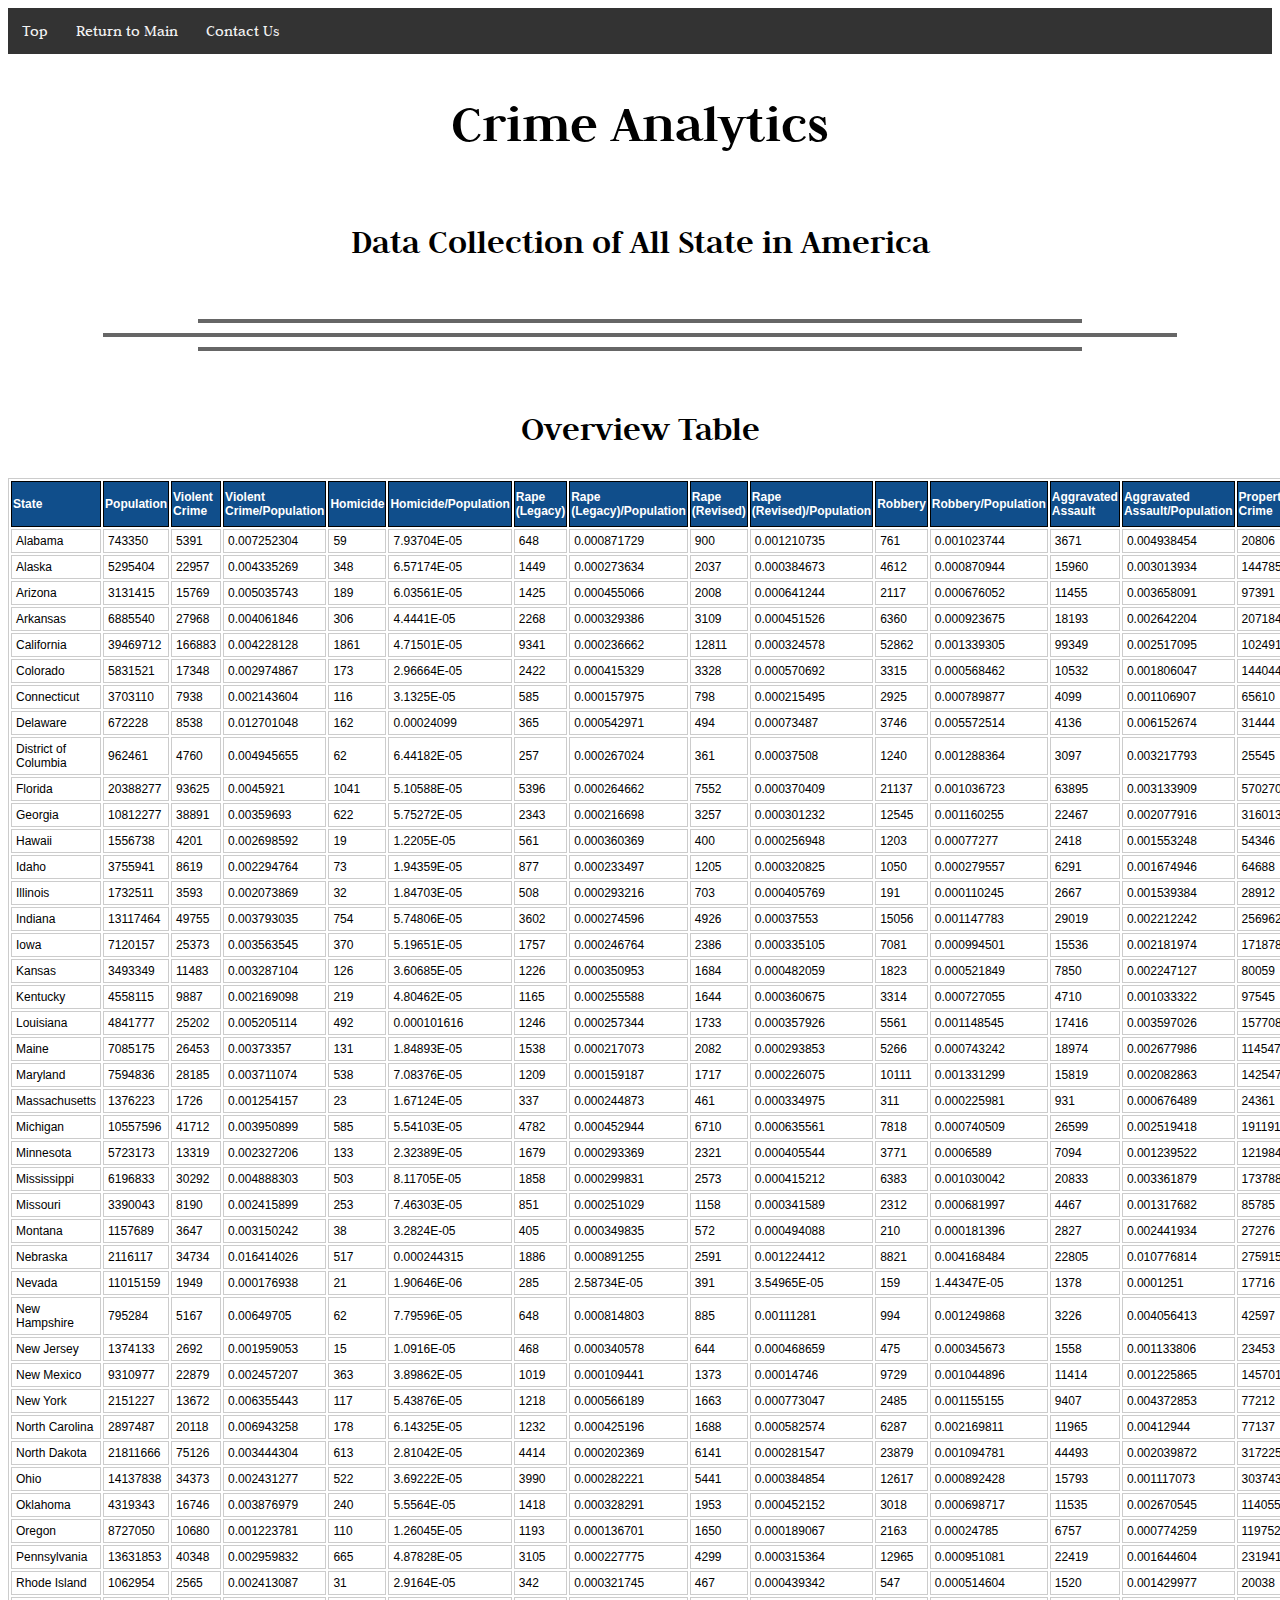
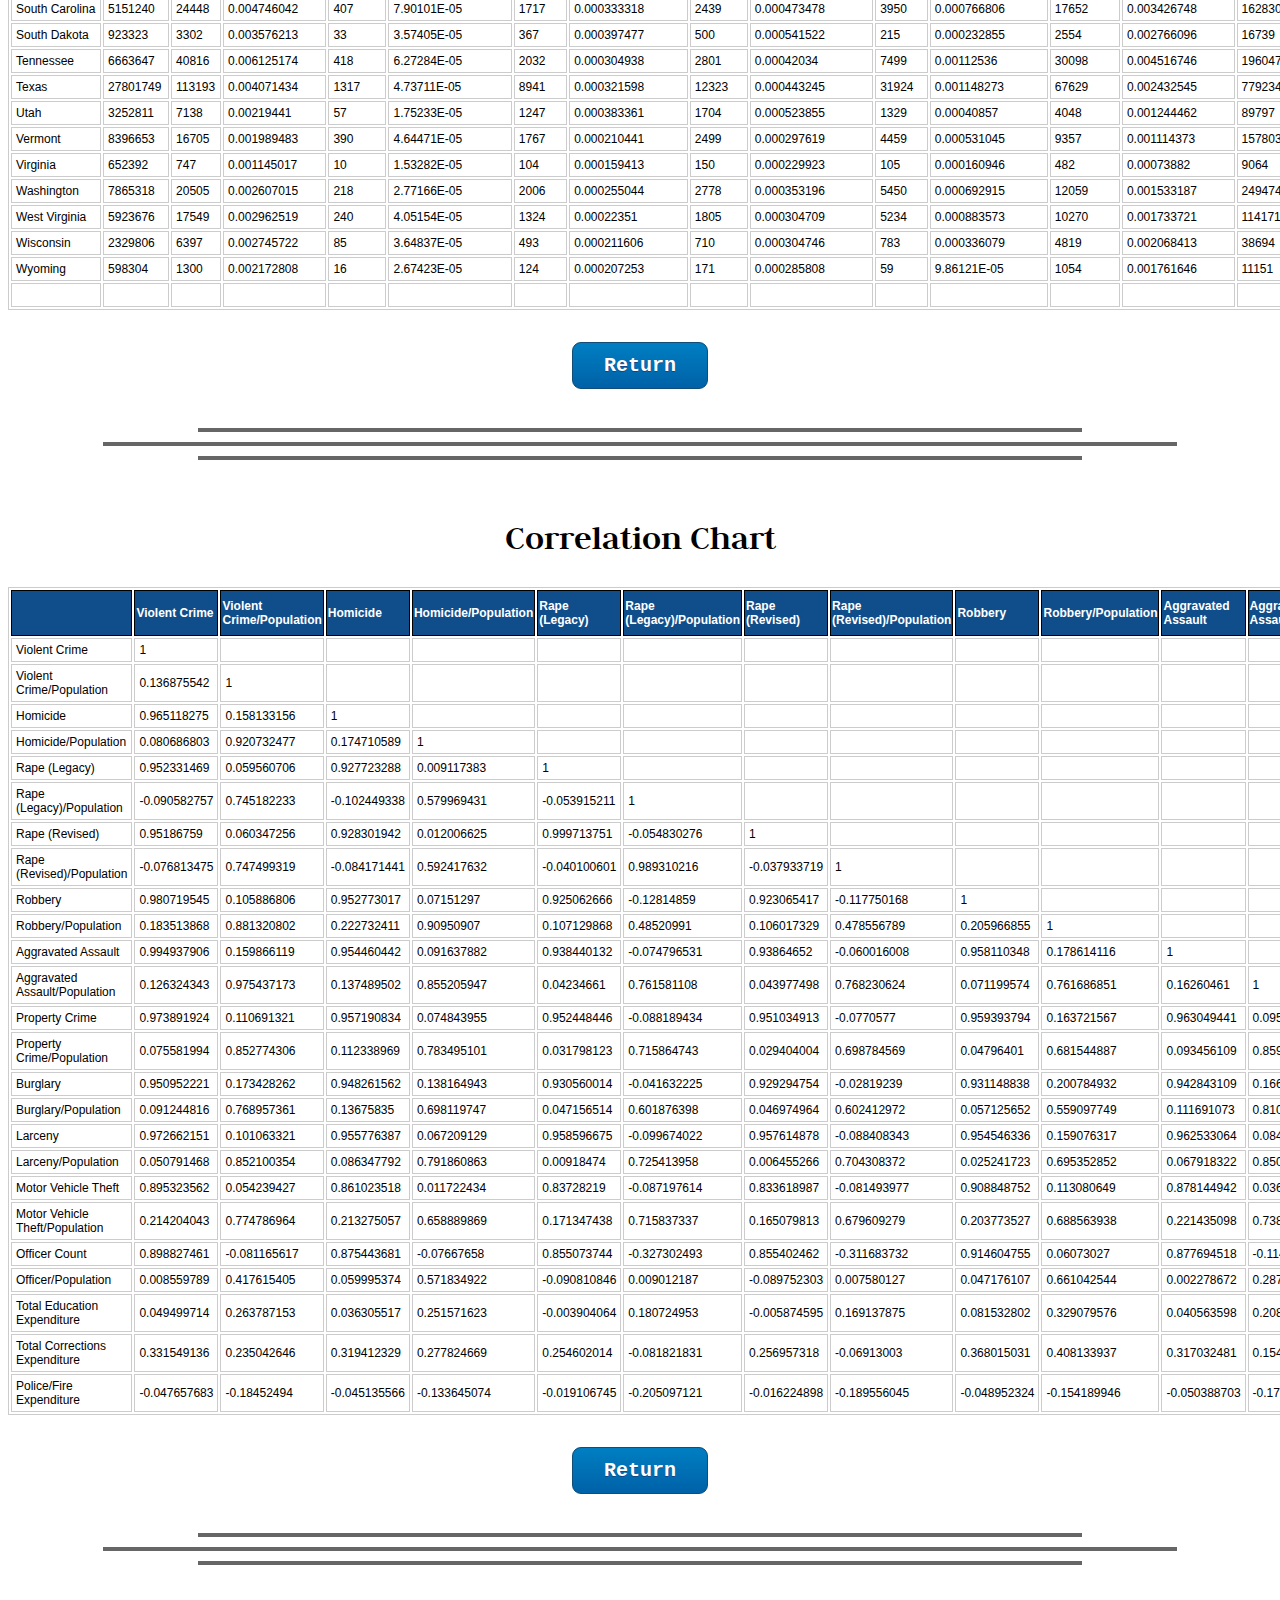
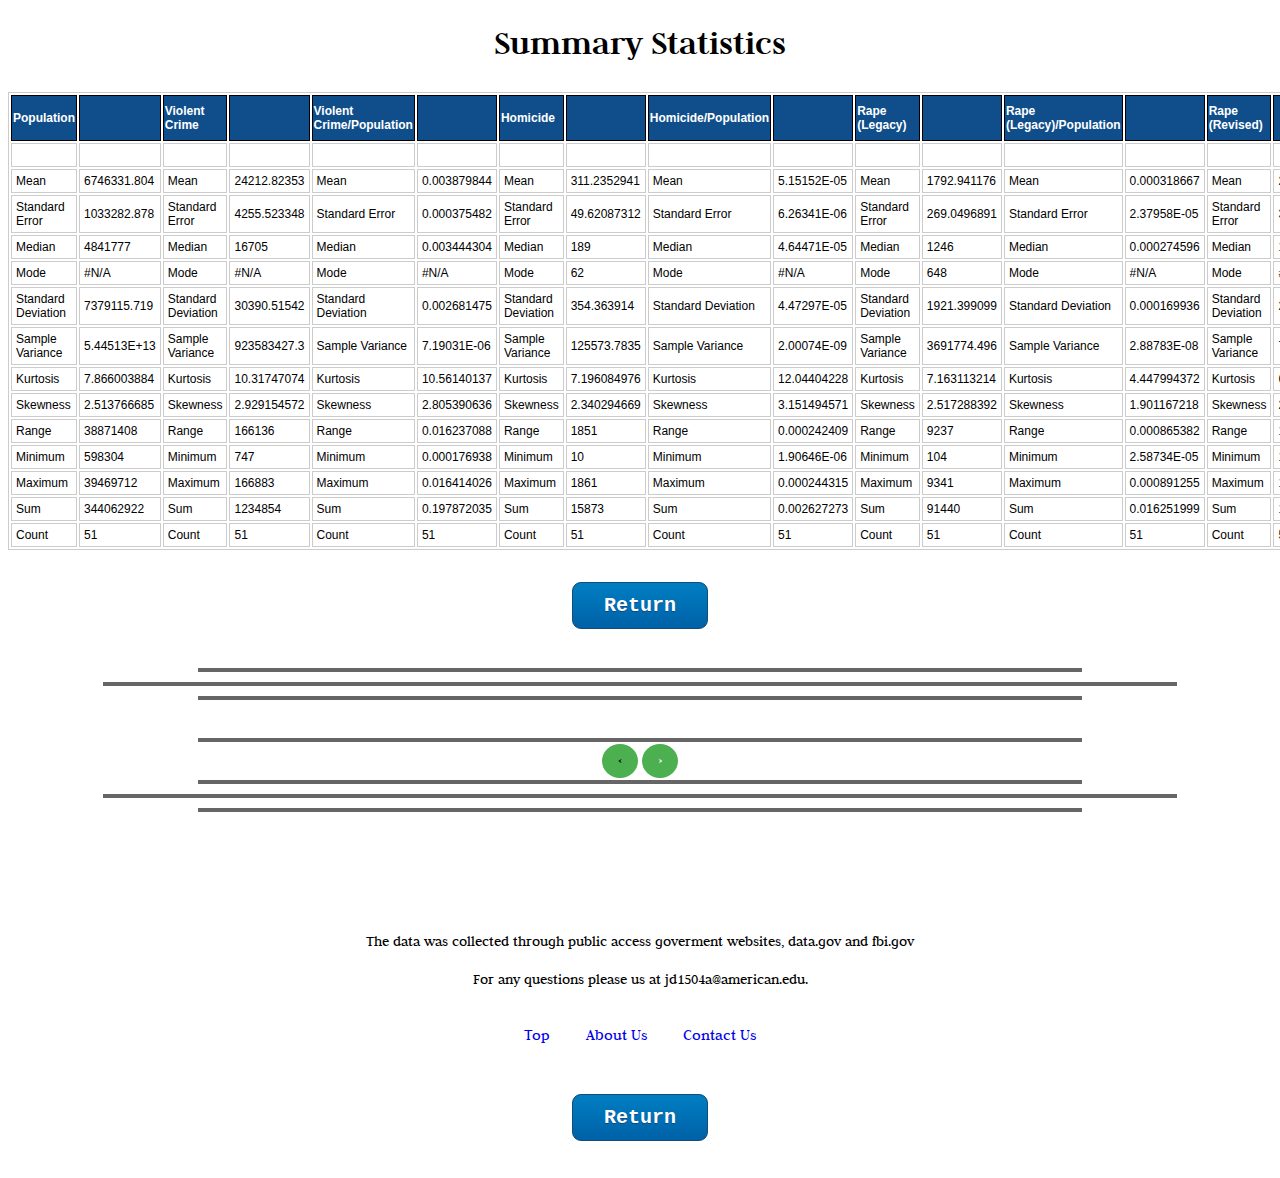
<file: crime_tables.html>
<!DOCTYPE html>
<html>
<head>
  <title>Crime Statistics</title>
  <link rel="stylesheet" type="text/css" href="index_visual.css">
  <link rel="stylesheet" type="text/css" href="pagebu.css">
  <link rel="stylesheet" href="https://cdnjs.cloudflare.com/ajax/libs/font-awesome/4.7.0/css/font-awesome.min.css">
  <link href='https://fonts.googleapis.com/css?family=Judson' rel='stylesheet'>
  <style type="text/css">
  body{
    font-family: 'Judson';
  }
  </head>

  <style>
  table, th, td {
    border: 1px solid black;
  }
</style>

<body>

  <div id="navbar_top">
    <a href="#top_page">Top</a>
    <a href="index.html#searchParam">Return to Main</a>
    <a href="#contribution">Contact Us </a>
  </div>

  <script type="text/javascript">
    window.onscroll = function() {myFunction()};
    var navbar = document.getElementById("navbar_top");
    var sticky = navbar.offsetTop;
    function myFunction() {
      if (window.pageYOffset >= sticky) {
        navbar.classList.add("sticky")
      } else {
        navbar.classList.remove("sticky");
      }
    }
  </script>

  <div class = "header"  id="top_page">
    <h1 class = main_title>Crime Analytics</h1>
    <h2 class = "sub_title">Data Collection of All State in America</h2>
  </div>



  <br>
  <hr class = "short_line">
  <hr class = "long_line">
  <hr class = "short_line" id="about">
  <br>

  <h2 id = "Full Table">Overview Table</h2>

<style type="text/css">
	table.tableizer-table {
		font-size: 12px;
		border: 1px solid #CCC; 
		font-family: Arial, Helvetica, sans-serif;
	} 
	.tableizer-table td {
		padding: 4px;
		margin: 3px;
		border: 1px solid #CCC;
	}
	.tableizer-table th {
		background-color: #104E8B; 
		color: #FFF;
		font-weight: bold;
	}
</style>
<table class="tableizer-table">
<thead><tr class="tableizer-firstrow"><th>State</th><th>Population</th><th>Violent Crime</th><th>Violent Crime/Population</th><th>Homicide</th><th>Homicide/Population</th><th>Rape (Legacy)</th><th>Rape (Legacy)/Population</th><th>Rape (Revised)</th><th>Rape (Revised)/Population</th><th>Robbery</th><th>Robbery/Population</th><th>Aggravated Assault</th><th>Aggravated Assault/Population</th><th>Property Crime</th><th>Property Crime/Population</th><th>Burglary</th><th>Burglary/Population</th><th>Larceny</th><th>Larceny/Population</th><th>Motor Vehicle Theft</th><th>Motor Vehicle Theft/Population</th><th>Officer Count</th><th>Officer/Population</th><th>Total Education Expenditure</th><th>Total Corrections Expenditure</th><th>Police/Fire Expenditure</th><th>&nbsp;</th><th>&nbsp;</th></tr></thead><tbody>
 <tr><td>Alabama</td><td>743350</td><td>5391</td><td>0.007252304</td><td>59</td><td>7.93704E-05</td><td>648</td><td>0.000871729</td><td>900</td><td>0.001210735</td><td>761</td><td>0.001023744</td><td>3671</td><td>0.004938454</td><td>20806</td><td>0.027989507</td><td>3511</td><td>0.004723212</td><td>15249</td><td>0.02051389</td><td>2046</td><td>0.002752405</td><td>1316</td><td>0.001770364</td><td>2784.09</td><td>146.18</td><td>347.07</td><td>&nbsp;</td><td>&nbsp;</td></tr>
 <tr><td>Alaska</td><td>5295404</td><td>22957</td><td>0.004335269</td><td>348</td><td>6.57174E-05</td><td>1449</td><td>0.000273634</td><td>2037</td><td>0.000384673</td><td>4612</td><td>0.000870944</td><td>15960</td><td>0.003013934</td><td>144785</td><td>0.027341634</td><td>35265</td><td>0.006659549</td><td>99182</td><td>0.018729827</td><td>10338</td><td>0.001952259</td><td>12521</td><td>0.002364503</td><td>4375.64</td><td>356.44</td><td>570.66</td><td>&nbsp;</td><td>&nbsp;</td></tr>
 <tr><td>Arizona</td><td>3131415</td><td>15769</td><td>0.005035743</td><td>189</td><td>6.03561E-05</td><td>1425</td><td>0.000455066</td><td>2008</td><td>0.000641244</td><td>2117</td><td>0.000676052</td><td>11455</td><td>0.003658091</td><td>97391</td><td>0.031101275</td><td>22851</td><td>0.00729734</td><td>68720</td><td>0.021945351</td><td>5820</td><td>0.001858585</td><td>6854</td><td>0.002188787</td><td>2435.91</td><td>155.01</td><td>249.24</td><td>&nbsp;</td><td>&nbsp;</td></tr>
 <tr><td>Arkansas</td><td>6885540</td><td>27968</td><td>0.004061846</td><td>306</td><td>4.4441E-05</td><td>2268</td><td>0.000329386</td><td>3109</td><td>0.000451526</td><td>6360</td><td>0.000923675</td><td>18193</td><td>0.002642204</td><td>207184</td><td>0.030089724</td><td>38010</td><td>0.005520264</td><td>152388</td><td>0.022131598</td><td>16786</td><td>0.002437863</td><td>13246</td><td>0.001923742</td><td>2160.46</td><td>247.44</td><td>479.71</td><td>&nbsp;</td><td>&nbsp;</td></tr>
 <tr><td>California</td><td>39469712</td><td>166883</td><td>0.004228128</td><td>1861</td><td>4.71501E-05</td><td>9341</td><td>0.000236662</td><td>12811</td><td>0.000324578</td><td>52862</td><td>0.001339305</td><td>99349</td><td>0.002517095</td><td>1024914</td><td>0.025967101</td><td>197404</td><td>0.005001405</td><td>656517</td><td>0.016633438</td><td>170993</td><td>0.004332259</td><td>78873</td><td>0.001998317</td><td>2839.56</td><td>366.61</td><td>600.63</td><td>&nbsp;</td><td>&nbsp;</td></tr>
 <tr><td>Colorado</td><td>5831521</td><td>17348</td><td>0.002974867</td><td>173</td><td>2.96664E-05</td><td>2422</td><td>0.000415329</td><td>3328</td><td>0.000570692</td><td>3315</td><td>0.000568462</td><td>10532</td><td>0.001806047</td><td>144044</td><td>0.024700931</td><td>23490</td><td>0.004028109</td><td>104532</td><td>0.017925341</td><td>16022</td><td>0.002747482</td><td>13515</td><td>0.002317577</td><td>2553.72</td><td>218.17</td><td>425.38</td><td>&nbsp;</td><td>&nbsp;</td></tr>
 <tr><td>Connecticut</td><td>3703110</td><td>7938</td><td>0.002143604</td><td>116</td><td>3.1325E-05</td><td>585</td><td>0.000157975</td><td>798</td><td>0.000215495</td><td>2925</td><td>0.000789877</td><td>4099</td><td>0.001106907</td><td>65610</td><td>0.01771754</td><td>10286</td><td>0.002777665</td><td>48898</td><td>0.013204577</td><td>6426</td><td>0.001735298</td><td>7981</td><td>0.002155215</td><td>3176.26</td><td>202.43</td><td>429.37</td><td>&nbsp;</td><td>&nbsp;</td></tr>
 <tr><td>Delaware</td><td>672228</td><td>8538</td><td>0.012701048</td><td>162</td><td>0.00024099</td><td>365</td><td>0.000542971</td><td>494</td><td>0.00073487</td><td>3746</td><td>0.005572514</td><td>4136</td><td>0.006152674</td><td>31444</td><td>0.046775796</td><td>2971</td><td>0.004419631</td><td>25208</td><td>0.037499182</td><td>3265</td><td>0.004856983</td><td>4885</td><td>0.00726688</td><td>3773.98</td><td>400.74</td><td>1346.91</td><td>&nbsp;</td><td>&nbsp;</td></tr>
 <tr><td>District of Columbia</td><td>962461</td><td>4760</td><td>0.004945655</td><td>62</td><td>6.44182E-05</td><td>257</td><td>0.000267024</td><td>361</td><td>0.00037508</td><td>1240</td><td>0.001288364</td><td>3097</td><td>0.003217793</td><td>25545</td><td>0.026541335</td><td>4797</td><td>0.004984098</td><td>19555</td><td>0.020317706</td><td>1193</td><td>0.001239531</td><td>2847</td><td>0.002958042</td><td>3285.76</td><td>317.33</td><td>364.87</td><td>&nbsp;</td><td>&nbsp;</td></tr>
 <tr><td>Florida</td><td>20388277</td><td>93625</td><td>0.0045921</td><td>1041</td><td>5.10588E-05</td><td>5396</td><td>0.000264662</td><td>7552</td><td>0.000370409</td><td>21137</td><td>0.001036723</td><td>63895</td><td>0.003133909</td><td>570270</td><td>0.027970485</td><td>109268</td><td>0.005359354</td><td>420341</td><td>0.020616799</td><td>40661</td><td>0.001994332</td><td>49130</td><td>0.002409718</td><td>2242.18</td><td>240.38</td><td>548.19</td><td>&nbsp;</td><td>&nbsp;</td></tr>
 <tr><td>Georgia</td><td>10812277</td><td>38891</td><td>0.00359693</td><td>622</td><td>5.75272E-05</td><td>2343</td><td>0.000216698</td><td>3257</td><td>0.000301232</td><td>12545</td><td>0.001160255</td><td>22467</td><td>0.002077916</td><td>316013</td><td>0.029227239</td><td>68149</td><td>0.006302928</td><td>220715</td><td>0.020413369</td><td>27149</td><td>0.002510942</td><td>39382</td><td>0.003642341</td><td>2194.9</td><td>223.38</td><td>342.47</td><td>&nbsp;</td><td>&nbsp;</td></tr>
 <tr><td>Hawaii</td><td>1556738</td><td>4201</td><td>0.002698592</td><td>19</td><td>1.2205E-05</td><td>561</td><td>0.000360369</td><td>400</td><td>0.000256948</td><td>1203</td><td>0.00077277</td><td>2418</td><td>0.001553248</td><td>54346</td><td>0.034910178</td><td>6557</td><td>0.004212013</td><td>42010</td><td>0.026985915</td><td>5779</td><td>0.00371225</td><td>3360</td><td>0.002158359</td><td>2464.67</td><td>162.61</td><td>381.02</td><td>&nbsp;</td><td>&nbsp;</td></tr>
 <tr><td>Idaho</td><td>3755941</td><td>8619</td><td>0.002294764</td><td>73</td><td>1.94359E-05</td><td>877</td><td>0.000233497</td><td>1205</td><td>0.000320825</td><td>1050</td><td>0.000279557</td><td>6291</td><td>0.001674946</td><td>64688</td><td>0.017222848</td><td>14977</td><td>0.003987549</td><td>45328</td><td>0.012068347</td><td>4383</td><td>0.001166951</td><td>5999</td><td>0.001597203</td><td>2495.66</td><td>131.84</td><td>271.88</td><td>&nbsp;</td><td>&nbsp;</td></tr>
 <tr><td>Illinois</td><td>1732511</td><td>3593</td><td>0.002073869</td><td>32</td><td>1.84703E-05</td><td>508</td><td>0.000293216</td><td>703</td><td>0.000405769</td><td>191</td><td>0.000110245</td><td>2667</td><td>0.001539384</td><td>28912</td><td>0.016687917</td><td>6124</td><td>0.003534754</td><td>20916</td><td>0.012072651</td><td>1872</td><td>0.001080513</td><td>3176</td><td>0.001833177</td><td>1823.72</td><td>188.63</td><td>301.95</td><td>&nbsp;</td><td>&nbsp;</td></tr>
 <tr><td>Indiana</td><td>13117464</td><td>49755</td><td>0.003793035</td><td>754</td><td>5.74806E-05</td><td>3602</td><td>0.000274596</td><td>4926</td><td>0.00037553</td><td>15056</td><td>0.001147783</td><td>29019</td><td>0.002212242</td><td>256962</td><td>0.019589305</td><td>46846</td><td>0.00357127</td><td>192424</td><td>0.014669299</td><td>17692</td><td>0.001348736</td><td>35886</td><td>0.002735742</td><td>2225.48</td><td>144.76</td><td>501.15</td><td>&nbsp;</td><td>&nbsp;</td></tr>
 <tr><td>Iowa</td><td>7120157</td><td>25373</td><td>0.003563545</td><td>370</td><td>5.19651E-05</td><td>1757</td><td>0.000246764</td><td>2386</td><td>0.000335105</td><td>7081</td><td>0.000994501</td><td>15536</td><td>0.002181974</td><td>171878</td><td>0.024139636</td><td>34404</td><td>0.004831916</td><td>123940</td><td>0.01740692</td><td>13534</td><td>0.001900801</td><td>12534</td><td>0.001760354</td><td>2097.1</td><td>160.57</td><td>312.51</td><td>&nbsp;</td><td>&nbsp;</td></tr>
 <tr><td>Kansas</td><td>3493349</td><td>11483</td><td>0.003287104</td><td>126</td><td>3.60685E-05</td><td>1226</td><td>0.000350953</td><td>1684</td><td>0.000482059</td><td>1823</td><td>0.000521849</td><td>7850</td><td>0.002247127</td><td>80059</td><td>0.02291755</td><td>15619</td><td>0.004471068</td><td>57435</td><td>0.016441243</td><td>7005</td><td>0.002005239</td><td>8909</td><td>0.002550275</td><td>2417.54</td><td>161.8</td><td>338.87</td><td>&nbsp;</td><td>&nbsp;</td></tr>
 <tr><td>Kentucky</td><td>4558115</td><td>9887</td><td>0.002169098</td><td>219</td><td>4.80462E-05</td><td>1165</td><td>0.000255588</td><td>1644</td><td>0.000360675</td><td>3314</td><td>0.000727055</td><td>4710</td><td>0.001033322</td><td>97545</td><td>0.021400294</td><td>22526</td><td>0.004941955</td><td>67143</td><td>0.014730431</td><td>7876</td><td>0.001727907</td><td>11317</td><td>0.002482825</td><td>2043.01</td><td>168.16</td><td>261.73</td><td>&nbsp;</td><td>&nbsp;</td></tr>
 <tr><td>Louisiana</td><td>4841777</td><td>25202</td><td>0.005205114</td><td>492</td><td>0.000101616</td><td>1246</td><td>0.000257344</td><td>1733</td><td>0.000357926</td><td>5561</td><td>0.001148545</td><td>17416</td><td>0.003597026</td><td>157708</td><td>0.032572339</td><td>35457</td><td>0.007323138</td><td>112520</td><td>0.023239402</td><td>9731</td><td>0.002009799</td><td>17700</td><td>0.003655683</td><td>2325.22</td><td>258.99</td><td>415.19</td><td>&nbsp;</td><td>&nbsp;</td></tr>
 <tr><td>Maine</td><td>7085175</td><td>26453</td><td>0.00373357</td><td>131</td><td>1.84893E-05</td><td>1538</td><td>0.000217073</td><td>2082</td><td>0.000293853</td><td>5266</td><td>0.000743242</td><td>18974</td><td>0.002677986</td><td>114547</td><td>0.016167138</td><td>21826</td><td>0.003080517</td><td>84676</td><td>0.011951152</td><td>8045</td><td>0.001135469</td><td>17803</td><td>0.002512711</td><td>2644.55</td><td>211.83</td><td>436.82</td><td>&nbsp;</td><td>&nbsp;</td></tr>
 <tr><td>Maryland</td><td>7594836</td><td>28185</td><td>0.003711074</td><td>538</td><td>7.08376E-05</td><td>1209</td><td>0.000159187</td><td>1717</td><td>0.000226075</td><td>10111</td><td>0.001331299</td><td>15819</td><td>0.002082863</td><td>142547</td><td>0.018768937</td><td>26432</td><td>0.003480259</td><td>102701</td><td>0.013522478</td><td>13414</td><td>0.0017662</td><td>20637</td><td>0.002717241</td><td>3039.68</td><td>289.69</td><td>483.49</td><td>&nbsp;</td><td>&nbsp;</td></tr>
 <tr><td>Massachusetts</td><td>1376223</td><td>1726</td><td>0.001254157</td><td>23</td><td>1.67124E-05</td><td>337</td><td>0.000244873</td><td>461</td><td>0.000334975</td><td>311</td><td>0.000225981</td><td>931</td><td>0.000676489</td><td>24361</td><td>0.017701346</td><td>4694</td><td>0.003410784</td><td>18853</td><td>0.013699088</td><td>814</td><td>0.000591474</td><td>2377</td><td>0.001727191</td><td>2415.86</td><td>151.55</td><td>275.47</td><td>&nbsp;</td><td>&nbsp;</td></tr>
 <tr><td>Michigan</td><td>10557596</td><td>41712</td><td>0.003950899</td><td>585</td><td>5.54103E-05</td><td>4782</td><td>0.000452944</td><td>6710</td><td>0.000635561</td><td>7818</td><td>0.000740509</td><td>26599</td><td>0.002519418</td><td>191191</td><td>0.018109331</td><td>40375</td><td>0.003824261</td><td>132019</td><td>0.012504646</td><td>18797</td><td>0.001780424</td><td>20009</td><td>0.001895223</td><td>2830.53</td><td>245.14</td><td>337.14</td><td>&nbsp;</td><td>&nbsp;</td></tr>
 <tr><td>Minnesota</td><td>5723173</td><td>13319</td><td>0.002327206</td><td>133</td><td>2.32389E-05</td><td>1679</td><td>0.000293369</td><td>2321</td><td>0.000405544</td><td>3771</td><td>0.0006589</td><td>7094</td><td>0.001239522</td><td>121984</td><td>0.021314051</td><td>19299</td><td>0.00337208</td><td>94704</td><td>0.016547464</td><td>7981</td><td>0.001394506</td><td>9875</td><td>0.001725441</td><td>2829.75</td><td>153.58</td><td>360.48</td><td>&nbsp;</td><td>&nbsp;</td></tr>
 <tr><td>Mississippi</td><td>6196833</td><td>30292</td><td>0.004888303</td><td>503</td><td>8.11705E-05</td><td>1858</td><td>0.000299831</td><td>2573</td><td>0.000415212</td><td>6383</td><td>0.001030042</td><td>20833</td><td>0.003361879</td><td>173788</td><td>0.028044648</td><td>34029</td><td>0.005491353</td><td>122749</td><td>0.019808344</td><td>17010</td><td>0.002744951</td><td>16286</td><td>0.002628117</td><td>2340.27</td><td>128.88</td><td>381.31</td><td>&nbsp;</td><td>&nbsp;</td></tr>
 <tr><td>Missouri</td><td>3390043</td><td>8190</td><td>0.002415899</td><td>253</td><td>7.46303E-05</td><td>851</td><td>0.000251029</td><td>1158</td><td>0.000341589</td><td>2312</td><td>0.000681997</td><td>4467</td><td>0.001317682</td><td>85785</td><td>0.025304989</td><td>25068</td><td>0.007394596</td><td>56446</td><td>0.016650526</td><td>4271</td><td>0.001259866</td><td>6927</td><td>0.002043337</td><td>2433.53</td><td>156.38</td><td>279.61</td><td>&nbsp;</td><td>&nbsp;</td></tr>
 <tr><td>Montana</td><td>1157689</td><td>3647</td><td>0.003150242</td><td>38</td><td>3.2824E-05</td><td>405</td><td>0.000349835</td><td>572</td><td>0.000494088</td><td>210</td><td>0.000181396</td><td>2827</td><td>0.002441934</td><td>27276</td><td>0.023560732</td><td>3887</td><td>0.003357551</td><td>20966</td><td>0.018110218</td><td>2423</td><td>0.002092963</td><td>2110</td><td>0.001822597</td><td>2606.18</td><td>198.33</td><td>336.59</td><td>&nbsp;</td><td>&nbsp;</td></tr>
 <tr><td>Nebraska</td><td>2116117</td><td>34734</td><td>0.016414026</td><td>517</td><td>0.000244315</td><td>1886</td><td>0.000891255</td><td>2591</td><td>0.001224412</td><td>8821</td><td>0.004168484</td><td>22805</td><td>0.010776814</td><td>275915</td><td>0.130387403</td><td>74760</td><td>0.035328859</td><td>187732</td><td>0.088715322</td><td>13423</td><td>0.006343222</td><td>4224</td><td>0.001996109</td><td>2464.08</td><td>173.52</td><td>332.87</td><td>&nbsp;</td><td>&nbsp;</td></tr>
 <tr><td>Nevada</td><td>11015159</td><td>1949</td><td>0.000176938</td><td>21</td><td>1.90646E-06</td><td>285</td><td>2.58734E-05</td><td>391</td><td>3.54965E-05</td><td>159</td><td>1.44347E-05</td><td>1378</td><td>0.0001251</td><td>17716</td><td>0.001608329</td><td>3296</td><td>0.000299224</td><td>12686</td><td>0.001151686</td><td>1734</td><td>0.000157419</td><td>27886</td><td>0.002531602</td><td>2878.22</td><td>124.92</td><td>255.94</td><td>&nbsp;</td><td>&nbsp;</td></tr>
 <tr><td>New Hampshire</td><td>795284</td><td>5167</td><td>0.00649705</td><td>62</td><td>7.79596E-05</td><td>648</td><td>0.000814803</td><td>885</td><td>0.00111281</td><td>994</td><td>0.001249868</td><td>3226</td><td>0.004056413</td><td>42597</td><td>0.053561998</td><td>6443</td><td>0.008101508</td><td>32148</td><td>0.040423295</td><td>4006</td><td>0.005037194</td><td>1799</td><td>0.002262085</td><td>2856.56</td><td>178.98</td><td>393.78</td><td>&nbsp;</td><td>&nbsp;</td></tr>
 <tr><td>New Jersey</td><td>1374133</td><td>2692</td><td>0.001959053</td><td>15</td><td>1.0916E-05</td><td>468</td><td>0.000340578</td><td>644</td><td>0.000468659</td><td>475</td><td>0.000345673</td><td>1558</td><td>0.001133806</td><td>23453</td><td>0.017067489</td><td>3482</td><td>0.002533961</td><td>19076</td><td>0.013882208</td><td>895</td><td>0.00065132</td><td>2770</td><td>0.002015817</td><td>2586.42</td><td>124.04</td><td>371.89</td><td>&nbsp;</td><td>&nbsp;</td></tr>
 <tr><td>New Mexico</td><td>9310977</td><td>22879</td><td>0.002457207</td><td>363</td><td>3.89862E-05</td><td>1019</td><td>0.000109441</td><td>1373</td><td>0.00014746</td><td>9729</td><td>0.001044896</td><td>11414</td><td>0.001225865</td><td>145701</td><td>0.015648304</td><td>27960</td><td>0.003002907</td><td>105963</td><td>0.011380438</td><td>11778</td><td>0.001264959</td><td>37215</td><td>0.003996895</td><td>3521.1</td><td>234.76</td><td>471.19</td><td>&nbsp;</td><td>&nbsp;</td></tr>
 <tr><td>New York</td><td>2151227</td><td>13672</td><td>0.006355443</td><td>117</td><td>5.43876E-05</td><td>1218</td><td>0.000566189</td><td>1663</td><td>0.000773047</td><td>2485</td><td>0.001155155</td><td>9407</td><td>0.004372853</td><td>77212</td><td>0.035892075</td><td>17084</td><td>0.007941514</td><td>51485</td><td>0.023932853</td><td>8643</td><td>0.004017707</td><td>4854</td><td>0.002256387</td><td>2975.23</td><td>273.26</td><td>433.86</td><td>&nbsp;</td><td>&nbsp;</td></tr>
 <tr><td>North Carolina</td><td>2897487</td><td>20118</td><td>0.006943258</td><td>178</td><td>6.14325E-05</td><td>1232</td><td>0.000425196</td><td>1688</td><td>0.000582574</td><td>6287</td><td>0.002169811</td><td>11965</td><td>0.00412944</td><td>77137</td><td>0.026622035</td><td>22360</td><td>0.007717032</td><td>43426</td><td>0.01498747</td><td>11351</td><td>0.003917533</td><td>6412</td><td>0.002212952</td><td>2380.19</td><td>252.03</td><td>604.12</td><td>&nbsp;</td><td>&nbsp;</td></tr>
 <tr><td>North Dakota</td><td>21811666</td><td>75126</td><td>0.003444304</td><td>613</td><td>2.81042E-05</td><td>4414</td><td>0.000202369</td><td>6141</td><td>0.000281547</td><td>23879</td><td>0.001094781</td><td>44493</td><td>0.002039872</td><td>317225</td><td>0.014543823</td><td>44117</td><td>0.002022633</td><td>257837</td><td>0.011821059</td><td>15271</td><td>0.00070013</td><td>64142</td><td>0.00294072</td><td>3325.62</td><td>274.06</td><td>568.91</td><td>&nbsp;</td><td>&nbsp;</td></tr>
 <tr><td>Ohio</td><td>14137838</td><td>34373</td><td>0.002431277</td><td>522</td><td>3.69222E-05</td><td>3990</td><td>0.000282221</td><td>5441</td><td>0.000384854</td><td>12617</td><td>0.000892428</td><td>15793</td><td>0.001117073</td><td>303743</td><td>0.021484402</td><td>69994</td><td>0.004950828</td><td>216354</td><td>0.015303189</td><td>17395</td><td>0.001230386</td><td>29014</td><td>0.002052223</td><td>2678.9</td><td>164.92</td><td>407.55</td><td>&nbsp;</td><td>&nbsp;</td></tr>
 <tr><td>Oklahoma</td><td>4319343</td><td>16746</td><td>0.003876979</td><td>240</td><td>5.5564E-05</td><td>1418</td><td>0.000328291</td><td>1953</td><td>0.000452152</td><td>3018</td><td>0.000698717</td><td>11535</td><td>0.002670545</td><td>114055</td><td>0.026405636</td><td>28783</td><td>0.006663745</td><td>74678</td><td>0.017289203</td><td>10594</td><td>0.002452688</td><td>9019</td><td>0.002088049</td><td>2509.49</td><td>185.68</td><td>329.71</td><td>&nbsp;</td><td>&nbsp;</td></tr>
 <tr><td>Oregon</td><td>8727050</td><td>10680</td><td>0.001223781</td><td>110</td><td>1.26045E-05</td><td>1193</td><td>0.000136701</td><td>1650</td><td>0.000189067</td><td>2163</td><td>0.00024785</td><td>6757</td><td>0.000774259</td><td>119752</td><td>0.013721934</td><td>18541</td><td>0.002124544</td><td>90514</td><td>0.010371661</td><td>10697</td><td>0.001225729</td><td>13886</td><td>0.001591145</td><td>410.64</td><td>257.35</td><td>2557.27</td><td>&nbsp;</td><td>&nbsp;</td></tr>
 <tr><td>Pennsylvania</td><td>13631853</td><td>40348</td><td>0.002959832</td><td>665</td><td>4.87828E-05</td><td>3105</td><td>0.000227775</td><td>4299</td><td>0.000315364</td><td>12965</td><td>0.000951081</td><td>22419</td><td>0.001644604</td><td>231941</td><td>0.017014635</td><td>39573</td><td>0.00290298</td><td>180236</td><td>0.01322168</td><td>12132</td><td>0.000889974</td><td>27005</td><td>0.001981022</td><td>277.94</td><td>230.57</td><td>2634.67</td><td>&nbsp;</td><td>&nbsp;</td></tr>
 <tr><td>Rhode Island</td><td>1062954</td><td>2565</td><td>0.002413087</td><td>31</td><td>2.9164E-05</td><td>342</td><td>0.000321745</td><td>467</td><td>0.000439342</td><td>547</td><td>0.000514604</td><td>1520</td><td>0.001429977</td><td>20038</td><td>0.018851239</td><td>3938</td><td>0.00370477</td><td>14714</td><td>0.013842556</td><td>1386</td><td>0.001303913</td><td>2450</td><td>0.002304897</td><td>557.64</td><td>201.86</td><td>2785.81</td><td>&nbsp;</td><td>&nbsp;</td></tr>
 <tr><td>South Carolina</td><td>5151240</td><td>24448</td><td>0.004746042</td><td>407</td><td>7.90101E-05</td><td>1717</td><td>0.000333318</td><td>2439</td><td>0.000473478</td><td>3950</td><td>0.000766806</td><td>17652</td><td>0.003426748</td><td>162830</td><td>0.031609865</td><td>34942</td><td>0.006783221</td><td>114778</td><td>0.022281625</td><td>13110</td><td>0.002545018</td><td>13647</td><td>0.002649265</td><td>295.6</td><td>149.7</td><td>2720.97</td><td>&nbsp;</td><td>&nbsp;</td></tr>
 <tr><td>South Dakota</td><td>923323</td><td>3302</td><td>0.003576213</td><td>33</td><td>3.57405E-05</td><td>367</td><td>0.000397477</td><td>500</td><td>0.000541522</td><td>215</td><td>0.000232855</td><td>2554</td><td>0.002766096</td><td>16739</td><td>0.018129084</td><td>2969</td><td>0.003215559</td><td>12576</td><td>0.013620369</td><td>1194</td><td>0.001293155</td><td>1857</td><td>0.002011214</td><td>233.74</td><td>177.99</td><td>2177.97</td><td>&nbsp;</td><td>&nbsp;</td></tr>
 <tr><td>Tennessee</td><td>6663647</td><td>40816</td><td>0.006125174</td><td>418</td><td>6.27284E-05</td><td>2032</td><td>0.000304938</td><td>2801</td><td>0.00042034</td><td>7499</td><td>0.00112536</td><td>30098</td><td>0.004516746</td><td>196047</td><td>0.029420376</td><td>43753</td><td>0.006565924</td><td>139259</td><td>0.020898316</td><td>13035</td><td>0.001956136</td><td>18066</td><td>0.002711128</td><td>336.8</td><td>145.28</td><td>1983.28</td><td>&nbsp;</td><td>&nbsp;</td></tr>
 <tr><td>Texas</td><td>27801749</td><td>113193</td><td>0.004071434</td><td>1317</td><td>4.73711E-05</td><td>8941</td><td>0.000321598</td><td>12323</td><td>0.000443245</td><td>31924</td><td>0.001148273</td><td>67629</td><td>0.002432545</td><td>779234</td><td>0.028028237</td><td>153067</td><td>0.005505661</td><td>558653</td><td>0.020094167</td><td>67514</td><td>0.002428408</td><td>57185</td><td>0.002056885</td><td>425</td><td>227.86</td><td>2713.97</td><td>&nbsp;</td><td>&nbsp;</td></tr>
 <tr><td>Utah</td><td>3252811</td><td>7138</td><td>0.00219441</td><td>57</td><td>1.75233E-05</td><td>1247</td><td>0.000383361</td><td>1704</td><td>0.000523855</td><td>1329</td><td>0.00040857</td><td>4048</td><td>0.001244462</td><td>89797</td><td>0.027605969</td><td>12606</td><td>0.003875417</td><td>68464</td><td>0.021047642</td><td>8727</td><td>0.00268291</td><td>5072</td><td>0.001559267</td><td>343.19</td><td>180.95</td><td>2739.48</td><td>&nbsp;</td><td>&nbsp;</td></tr>
 <tr><td>Vermont</td><td>8396653</td><td>16705</td><td>0.001989483</td><td>390</td><td>4.64471E-05</td><td>1767</td><td>0.000210441</td><td>2499</td><td>0.000297619</td><td>4459</td><td>0.000531045</td><td>9357</td><td>0.001114373</td><td>157803</td><td>0.01879356</td><td>21542</td><td>0.002565546</td><td>128064</td><td>0.015251791</td><td>8197</td><td>0.000976222</td><td>19611</td><td>0.002335573</td><td>398.6</td><td>256.97</td><td>2911.18</td><td>&nbsp;</td><td>&nbsp;</td></tr>
 <tr><td>Virginia</td><td>652392</td><td>747</td><td>0.001145017</td><td>10</td><td>1.53282E-05</td><td>104</td><td>0.000159413</td><td>150</td><td>0.000229923</td><td>105</td><td>0.000160946</td><td>482</td><td>0.00073882</td><td>9064</td><td>0.013893487</td><td>2034</td><td>0.003117757</td><td>6834</td><td>0.010475297</td><td>196</td><td>0.000300433</td><td>1301</td><td>0.0019942</td><td>293.33</td><td>191.29</td><td>3566.37</td><td>&nbsp;</td><td>&nbsp;</td></tr>
 <tr><td>Washington</td><td>7865318</td><td>20505</td><td>0.002607015</td><td>218</td><td>2.77166E-05</td><td>2006</td><td>0.000255044</td><td>2778</td><td>0.000353196</td><td>5450</td><td>0.000692915</td><td>12059</td><td>0.001533187</td><td>249474</td><td>0.031718234</td><td>51114</td><td>0.006498657</td><td>171393</td><td>0.021790982</td><td>26967</td><td>0.003428596</td><td>11385</td><td>0.001447494</td><td>378.94</td><td>232.8</td><td>2747.79</td><td>&nbsp;</td><td>&nbsp;</td></tr>
 <tr><td>West Virginia</td><td>5923676</td><td>17549</td><td>0.002962519</td><td>240</td><td>4.05154E-05</td><td>1324</td><td>0.00022351</td><td>1805</td><td>0.000304709</td><td>5234</td><td>0.000883573</td><td>10270</td><td>0.001733721</td><td>114171</td><td>0.019273674</td><td>19602</td><td>0.003309094</td><td>83572</td><td>0.014108132</td><td>10997</td><td>0.001856449</td><td>13014</td><td>0.002196947</td><td>384.46</td><td>248.14</td><td>2770.5</td><td>&nbsp;</td><td>&nbsp;</td></tr>
 <tr><td>Wisconsin</td><td>2329806</td><td>6397</td><td>0.002745722</td><td>85</td><td>3.64837E-05</td><td>493</td><td>0.000211606</td><td>710</td><td>0.000304746</td><td>783</td><td>0.000336079</td><td>4819</td><td>0.002068413</td><td>38694</td><td>0.01660825</td><td>9467</td><td>0.004063428</td><td>26984</td><td>0.01158208</td><td>2243</td><td>0.000962741</td><td>4660</td><td>0.002000167</td><td>220.84</td><td>147.37</td><td>2580.54</td><td>&nbsp;</td><td>&nbsp;</td></tr>
 <tr><td>Wyoming</td><td>598304</td><td>1300</td><td>0.002172808</td><td>16</td><td>2.67423E-05</td><td>124</td><td>0.000207253</td><td>171</td><td>0.000285808</td><td>59</td><td>9.86121E-05</td><td>1054</td><td>0.001761646</td><td>11151</td><td>0.018637683</td><td>1762</td><td>0.002944991</td><td>8797</td><td>0.014703228</td><td>592</td><td>0.000989464</td><td>1549</td><td>0.002588985</td><td>457.63</td><td>319</td><td>4202.47</td><td>&nbsp;</td><td>&nbsp;</td></tr>
 <tr><td>&nbsp;</td><td>&nbsp;</td><td>&nbsp;</td><td>&nbsp;</td><td>&nbsp;</td><td>&nbsp;</td><td>&nbsp;</td><td>&nbsp;</td><td>&nbsp;</td><td>&nbsp;</td><td>&nbsp;</td><td>&nbsp;</td><td>&nbsp;</td><td>&nbsp;</td><td>&nbsp;</td><td>&nbsp;</td><td>&nbsp;</td><td>&nbsp;</td><td>&nbsp;</td><td>&nbsp;</td><td>&nbsp;</td><td>&nbsp;</td><td>&nbsp;</td><td>&nbsp;</td><td>&nbsp;</td><td>&nbsp;</td><td>&nbsp;</td><td>&nbsp;</td><td></td></tr>
</tbody></table>
  
  <h2>
    <a href="index.html#searchParam" class="button">Return</a>
  </h2>
  <br>
  <hr class = "short_line">
  <hr class = "long_line">
  <hr class = "short_line" id="about">
  <br>

  <h2 id = "day">Correlation Chart</h2>

<style type="text/css">
	table.tableizer-table {
		font-size: 12px;
		border: 1px solid #CCC; 
		font-family: Arial, Helvetica, sans-serif;
	} 
	.tableizer-table td {
		padding: 4px;
		margin: 3px;
		border: 1px solid #CCC;
	}
	.tableizer-table th {
		background-color: #104E8B; 
		color: #FFF;
		font-weight: bold;
	}
</style>
<table class="tableizer-table">
<thead><tr class="tableizer-firstrow"><th></th><th>Violent Crime</th><th>Violent Crime/Population</th><th>Homicide</th><th>Homicide/Population</th><th>Rape (Legacy)</th><th>Rape (Legacy)/Population</th><th>Rape (Revised)</th><th>Rape (Revised)/Population</th><th>Robbery</th><th>Robbery/Population</th><th>Aggravated Assault</th><th>Aggravated Assault/Population</th><th>Property Crime</th><th>Property Crime/Population</th><th>Burglary</th><th>Burglary/Population</th><th>Larceny</th><th>Larceny/Population</th><th>Motor Vehicle Theft</th><th>Motor Vehicle Theft/Population</th><th>Officer Count</th><th>Officer/Population</th><th>Total Education Expenditure</th><th>Total Corrections Expenditure</th><th>Police/Fire Expenditure</th></tr></thead><tbody>
 <tr><td>Violent Crime</td><td>1</td><td>&nbsp;</td><td>&nbsp;</td><td>&nbsp;</td><td>&nbsp;</td><td>&nbsp;</td><td>&nbsp;</td><td>&nbsp;</td><td>&nbsp;</td><td>&nbsp;</td><td>&nbsp;</td><td>&nbsp;</td><td>&nbsp;</td><td>&nbsp;</td><td>&nbsp;</td><td>&nbsp;</td><td>&nbsp;</td><td>&nbsp;</td><td>&nbsp;</td><td>&nbsp;</td><td>&nbsp;</td><td>&nbsp;</td><td>&nbsp;</td><td>&nbsp;</td><td>&nbsp;</td></tr>
 <tr><td>Violent Crime/Population</td><td>0.136875542</td><td>1</td><td>&nbsp;</td><td>&nbsp;</td><td>&nbsp;</td><td>&nbsp;</td><td>&nbsp;</td><td>&nbsp;</td><td>&nbsp;</td><td>&nbsp;</td><td>&nbsp;</td><td>&nbsp;</td><td>&nbsp;</td><td>&nbsp;</td><td>&nbsp;</td><td>&nbsp;</td><td>&nbsp;</td><td>&nbsp;</td><td>&nbsp;</td><td>&nbsp;</td><td>&nbsp;</td><td>&nbsp;</td><td>&nbsp;</td><td>&nbsp;</td><td>&nbsp;</td></tr>
 <tr><td>Homicide</td><td>0.965118275</td><td>0.158133156</td><td>1</td><td>&nbsp;</td><td>&nbsp;</td><td>&nbsp;</td><td>&nbsp;</td><td>&nbsp;</td><td>&nbsp;</td><td>&nbsp;</td><td>&nbsp;</td><td>&nbsp;</td><td>&nbsp;</td><td>&nbsp;</td><td>&nbsp;</td><td>&nbsp;</td><td>&nbsp;</td><td>&nbsp;</td><td>&nbsp;</td><td>&nbsp;</td><td>&nbsp;</td><td>&nbsp;</td><td>&nbsp;</td><td>&nbsp;</td><td>&nbsp;</td></tr>
 <tr><td>Homicide/Population</td><td>0.080686803</td><td>0.920732477</td><td>0.174710589</td><td>1</td><td>&nbsp;</td><td>&nbsp;</td><td>&nbsp;</td><td>&nbsp;</td><td>&nbsp;</td><td>&nbsp;</td><td>&nbsp;</td><td>&nbsp;</td><td>&nbsp;</td><td>&nbsp;</td><td>&nbsp;</td><td>&nbsp;</td><td>&nbsp;</td><td>&nbsp;</td><td>&nbsp;</td><td>&nbsp;</td><td>&nbsp;</td><td>&nbsp;</td><td>&nbsp;</td><td>&nbsp;</td><td>&nbsp;</td></tr>
 <tr><td>Rape (Legacy)</td><td>0.952331469</td><td>0.059560706</td><td>0.927723288</td><td>0.009117383</td><td>1</td><td>&nbsp;</td><td>&nbsp;</td><td>&nbsp;</td><td>&nbsp;</td><td>&nbsp;</td><td>&nbsp;</td><td>&nbsp;</td><td>&nbsp;</td><td>&nbsp;</td><td>&nbsp;</td><td>&nbsp;</td><td>&nbsp;</td><td>&nbsp;</td><td>&nbsp;</td><td>&nbsp;</td><td>&nbsp;</td><td>&nbsp;</td><td>&nbsp;</td><td>&nbsp;</td><td>&nbsp;</td></tr>
 <tr><td>Rape (Legacy)/Population</td><td>-0.090582757</td><td>0.745182233</td><td>-0.102449338</td><td>0.579969431</td><td>-0.053915211</td><td>1</td><td>&nbsp;</td><td>&nbsp;</td><td>&nbsp;</td><td>&nbsp;</td><td>&nbsp;</td><td>&nbsp;</td><td>&nbsp;</td><td>&nbsp;</td><td>&nbsp;</td><td>&nbsp;</td><td>&nbsp;</td><td>&nbsp;</td><td>&nbsp;</td><td>&nbsp;</td><td>&nbsp;</td><td>&nbsp;</td><td>&nbsp;</td><td>&nbsp;</td><td>&nbsp;</td></tr>
 <tr><td>Rape (Revised)</td><td>0.95186759</td><td>0.060347256</td><td>0.928301942</td><td>0.012006625</td><td>0.999713751</td><td>-0.054830276</td><td>1</td><td>&nbsp;</td><td>&nbsp;</td><td>&nbsp;</td><td>&nbsp;</td><td>&nbsp;</td><td>&nbsp;</td><td>&nbsp;</td><td>&nbsp;</td><td>&nbsp;</td><td>&nbsp;</td><td>&nbsp;</td><td>&nbsp;</td><td>&nbsp;</td><td>&nbsp;</td><td>&nbsp;</td><td>&nbsp;</td><td>&nbsp;</td><td>&nbsp;</td></tr>
 <tr><td>Rape (Revised)/Population</td><td>-0.076813475</td><td>0.747499319</td><td>-0.084171441</td><td>0.592417632</td><td>-0.040100601</td><td>0.989310216</td><td>-0.037933719</td><td>1</td><td>&nbsp;</td><td>&nbsp;</td><td>&nbsp;</td><td>&nbsp;</td><td>&nbsp;</td><td>&nbsp;</td><td>&nbsp;</td><td>&nbsp;</td><td>&nbsp;</td><td>&nbsp;</td><td>&nbsp;</td><td>&nbsp;</td><td>&nbsp;</td><td>&nbsp;</td><td>&nbsp;</td><td>&nbsp;</td><td>&nbsp;</td></tr>
 <tr><td>Robbery</td><td>0.980719545</td><td>0.105886806</td><td>0.952773017</td><td>0.07151297</td><td>0.925062666</td><td>-0.12814859</td><td>0.923065417</td><td>-0.117750168</td><td>1</td><td>&nbsp;</td><td>&nbsp;</td><td>&nbsp;</td><td>&nbsp;</td><td>&nbsp;</td><td>&nbsp;</td><td>&nbsp;</td><td>&nbsp;</td><td>&nbsp;</td><td>&nbsp;</td><td>&nbsp;</td><td>&nbsp;</td><td>&nbsp;</td><td>&nbsp;</td><td>&nbsp;</td><td>&nbsp;</td></tr>
 <tr><td>Robbery/Population</td><td>0.183513868</td><td>0.881320802</td><td>0.222732411</td><td>0.90950907</td><td>0.107129868</td><td>0.48520991</td><td>0.106017329</td><td>0.478556789</td><td>0.205966855</td><td>1</td><td>&nbsp;</td><td>&nbsp;</td><td>&nbsp;</td><td>&nbsp;</td><td>&nbsp;</td><td>&nbsp;</td><td>&nbsp;</td><td>&nbsp;</td><td>&nbsp;</td><td>&nbsp;</td><td>&nbsp;</td><td>&nbsp;</td><td>&nbsp;</td><td>&nbsp;</td><td>&nbsp;</td></tr>
 <tr><td>Aggravated Assault</td><td>0.994937906</td><td>0.159866119</td><td>0.954460442</td><td>0.091637882</td><td>0.938440132</td><td>-0.074796531</td><td>0.93864652</td><td>-0.060016008</td><td>0.958110348</td><td>0.178614116</td><td>1</td><td>&nbsp;</td><td>&nbsp;</td><td>&nbsp;</td><td>&nbsp;</td><td>&nbsp;</td><td>&nbsp;</td><td>&nbsp;</td><td>&nbsp;</td><td>&nbsp;</td><td>&nbsp;</td><td>&nbsp;</td><td>&nbsp;</td><td>&nbsp;</td><td>&nbsp;</td></tr>
 <tr><td>Aggravated Assault/Population</td><td>0.126324343</td><td>0.975437173</td><td>0.137489502</td><td>0.855205947</td><td>0.04234661</td><td>0.761581108</td><td>0.043977498</td><td>0.768230624</td><td>0.071199574</td><td>0.761686851</td><td>0.16260461</td><td>1</td><td>&nbsp;</td><td>&nbsp;</td><td>&nbsp;</td><td>&nbsp;</td><td>&nbsp;</td><td>&nbsp;</td><td>&nbsp;</td><td>&nbsp;</td><td>&nbsp;</td><td>&nbsp;</td><td>&nbsp;</td><td>&nbsp;</td><td>&nbsp;</td></tr>
 <tr><td>Property Crime</td><td>0.973891924</td><td>0.110691321</td><td>0.957190834</td><td>0.074843955</td><td>0.952448446</td><td>-0.088189434</td><td>0.951034913</td><td>-0.0770577</td><td>0.959393794</td><td>0.163721567</td><td>0.963049441</td><td>0.095759073</td><td>1</td><td>&nbsp;</td><td>&nbsp;</td><td>&nbsp;</td><td>&nbsp;</td><td>&nbsp;</td><td>&nbsp;</td><td>&nbsp;</td><td>&nbsp;</td><td>&nbsp;</td><td>&nbsp;</td><td>&nbsp;</td><td>&nbsp;</td></tr>
 <tr><td>Property Crime/Population</td><td>0.075581994</td><td>0.852774306</td><td>0.112338969</td><td>0.783495101</td><td>0.031798123</td><td>0.715864743</td><td>0.029404004</td><td>0.698784569</td><td>0.04796401</td><td>0.681544887</td><td>0.093456109</td><td>0.859953583</td><td>0.12740991</td><td>1</td><td>&nbsp;</td><td>&nbsp;</td><td>&nbsp;</td><td>&nbsp;</td><td>&nbsp;</td><td>&nbsp;</td><td>&nbsp;</td><td>&nbsp;</td><td>&nbsp;</td><td>&nbsp;</td><td>&nbsp;</td></tr>
 <tr><td>Burglary</td><td>0.950952221</td><td>0.173428262</td><td>0.948261562</td><td>0.138164943</td><td>0.930560014</td><td>-0.041632225</td><td>0.929294754</td><td>-0.02819239</td><td>0.931148838</td><td>0.200784932</td><td>0.942843109</td><td>0.166439122</td><td>0.988726052</td><td>0.206423678</td><td>1</td><td>&nbsp;</td><td>&nbsp;</td><td>&nbsp;</td><td>&nbsp;</td><td>&nbsp;</td><td>&nbsp;</td><td>&nbsp;</td><td>&nbsp;</td><td>&nbsp;</td><td>&nbsp;</td></tr>
 <tr><td>Burglary/Population</td><td>0.091244816</td><td>0.768957361</td><td>0.13675835</td><td>0.698119747</td><td>0.047156514</td><td>0.601876398</td><td>0.046974964</td><td>0.602412972</td><td>0.057125652</td><td>0.559097749</td><td>0.111691073</td><td>0.810093072</td><td>0.142211595</td><td>0.948009076</td><td>0.243349115</td><td>1</td><td>&nbsp;</td><td>&nbsp;</td><td>&nbsp;</td><td>&nbsp;</td><td>&nbsp;</td><td>&nbsp;</td><td>&nbsp;</td><td>&nbsp;</td><td>&nbsp;</td></tr>
 <tr><td>Larceny</td><td>0.972662151</td><td>0.101063321</td><td>0.955776387</td><td>0.067209129</td><td>0.958596675</td><td>-0.099674022</td><td>0.957614878</td><td>-0.088408343</td><td>0.954546336</td><td>0.159076317</td><td>0.962533064</td><td>0.08484646</td><td>0.99619815</td><td>0.116981361</td><td>0.979498881</td><td>0.128022659</td><td>1</td><td>&nbsp;</td><td>&nbsp;</td><td>&nbsp;</td><td>&nbsp;</td><td>&nbsp;</td><td>&nbsp;</td><td>&nbsp;</td><td>&nbsp;</td></tr>
 <tr><td>Larceny/Population</td><td>0.050791468</td><td>0.852100354</td><td>0.086347792</td><td>0.791860863</td><td>0.00918474</td><td>0.725413958</td><td>0.006455266</td><td>0.704308372</td><td>0.025241723</td><td>0.695352852</td><td>0.067918322</td><td>0.850275221</td><td>0.101629393</td><td>0.994024696</td><td>0.171586551</td><td>0.912869372</td><td>0.095266679</td><td>1</td><td>&nbsp;</td><td>&nbsp;</td><td>&nbsp;</td><td>&nbsp;</td><td>&nbsp;</td><td>&nbsp;</td><td>&nbsp;</td></tr>
 <tr><td>Motor Vehicle Theft</td><td>0.895323562</td><td>0.054239427</td><td>0.861023518</td><td>0.011722434</td><td>0.83728219</td><td>-0.087197614</td><td>0.833618987</td><td>-0.081493977</td><td>0.908848752</td><td>0.113080649</td><td>0.878144942</td><td>0.036017926</td><td>0.91425298</td><td>0.049107295</td><td>0.898935224</td><td>0.048815005</td><td>0.880064803</td><td>0.019008527</td><td>1</td><td>&nbsp;</td><td>&nbsp;</td><td>&nbsp;</td><td>&nbsp;</td><td>&nbsp;</td><td>&nbsp;</td></tr>
 <tr><td>Motor Vehicle Theft/Population</td><td>0.214204043</td><td>0.774786964</td><td>0.213275057</td><td>0.658889869</td><td>0.171347438</td><td>0.715837337</td><td>0.165079813</td><td>0.679609279</td><td>0.203773527</td><td>0.688563938</td><td>0.221435098</td><td>0.7382676</td><td>0.254642339</td><td>0.787514548</td><td>0.300791417</td><td>0.650390708</td><td>0.224933373</td><td>0.779774186</td><td>0.307540838</td><td>1</td><td>&nbsp;</td><td>&nbsp;</td><td>&nbsp;</td><td>&nbsp;</td><td>&nbsp;</td></tr>
 <tr><td>Officer Count</td><td>0.898827461</td><td>-0.081165617</td><td>0.875443681</td><td>-0.07667658</td><td>0.855073744</td><td>-0.327302493</td><td>0.855402462</td><td>-0.311683732</td><td>0.914604755</td><td>0.06073027</td><td>0.877694518</td><td>-0.114679295</td><td>0.863841087</td><td>-0.14922975</td><td>0.817000393</td><td>-0.121679025</td><td>0.87897505</td><td>-0.165535143</td><td>0.750230542</td><td>-0.029973956</td><td>1</td><td>&nbsp;</td><td>&nbsp;</td><td>&nbsp;</td><td>&nbsp;</td></tr>
 <tr><td>Officer/Population</td><td>0.008559789</td><td>0.417615405</td><td>0.059995374</td><td>0.571834922</td><td>-0.090810846</td><td>0.009012187</td><td>-0.089752303</td><td>0.007580127</td><td>0.047176107</td><td>0.661042544</td><td>0.002278672</td><td>0.287023492</td><td>-0.046666593</td><td>0.112255947</td><td>-0.056843076</td><td>-0.036432081</td><td>-0.039322752</td><td>0.15575174</td><td>-0.06353215</td><td>0.199957612</td><td>0.127895482</td><td>1</td><td>&nbsp;</td><td>&nbsp;</td><td>&nbsp;</td></tr>
 <tr><td>Total Education Expenditure</td><td>0.049499714</td><td>0.263787153</td><td>0.036305517</td><td>0.251571623</td><td>-0.003904064</td><td>0.180724953</td><td>-0.005874595</td><td>0.169137875</td><td>0.081532802</td><td>0.329079576</td><td>0.040563598</td><td>0.208436055</td><td>-0.011880887</td><td>0.132871438</td><td>-0.000125597</td><td>0.092622935</td><td>-0.023579594</td><td>0.133598934</td><td>0.03202323</td><td>0.212373305</td><td>0.106024372</td><td>0.325652725</td><td>1</td><td>&nbsp;</td><td>&nbsp;</td></tr>
 <tr><td>Total Corrections Expenditure</td><td>0.331549136</td><td>0.235042646</td><td>0.319412329</td><td>0.277824669</td><td>0.254602014</td><td>-0.081821831</td><td>0.256957318</td><td>-0.06913003</td><td>0.368015031</td><td>0.408133937</td><td>0.317032481</td><td>0.154154736</td><td>0.29795657</td><td>0.037293523</td><td>0.265586768</td><td>-0.051955848</td><td>0.288584618</td><td>0.049062179</td><td>0.357070164</td><td>0.237049674</td><td>0.290479303</td><td>0.458551162</td><td>0.209270199</td><td>1</td><td>&nbsp;</td></tr>
 <tr><td>Police/Fire Expenditure</td><td>-0.047657683</td><td>-0.18452494</td><td>-0.045135566</td><td>-0.133645074</td><td>-0.019106745</td><td>-0.205097121</td><td>-0.016224898</td><td>-0.189556045</td><td>-0.048952324</td><td>-0.154189946</td><td>-0.050388703</td><td>-0.17751334</td><td>-0.007620284</td><td>-0.143796628</td><td>-0.036586366</td><td>-0.161046195</td><td>0.003879217</td><td>-0.126495984</td><td>-0.022859812</td><td>-0.175726812</td><td>-0.075430688</td><td>-0.067062464</td><td>-0.854603916</td><td>0.164995363</td><td>1</td></tr>
</tbody></table>

  <h2>
    <a href="index.html#searchParam" class="button">Return</a>
  </h2>
  <br>
  <hr class = "short_line">
  <hr class = "long_line">
  <hr class = "short_line" id="about">
  <br>

  <h2>Summary Statistics</h2>

<style type="text/css">
	table.tableizer-table {
		font-size: 12px;
		border: 1px solid #CCC; 
		font-family: Arial, Helvetica, sans-serif;
	} 
	.tableizer-table td {
		padding: 4px;
		margin: 3px;
		border: 1px solid #CCC;
	}
	.tableizer-table th {
		background-color: #104E8B; 
		color: #FFF;
		font-weight: bold;
	}
</style>
<table class="tableizer-table">
<thead><tr class="tableizer-firstrow"><th>Population</th><th>&nbsp;</th><th>Violent Crime</th><th>&nbsp;</th><th>Violent Crime/Population</th><th>&nbsp;</th><th>Homicide</th><th>&nbsp;</th><th>Homicide/Population</th><th>&nbsp;</th><th>Rape (Legacy)</th><th>&nbsp;</th><th>Rape (Legacy)/Population</th><th>&nbsp;</th><th>Rape (Revised)</th><th>&nbsp;</th><th>Rape (Revised)/Population</th><th>&nbsp;</th><th>Robbery</th><th>&nbsp;</th><th>Robbery/Population</th><th>&nbsp;</th><th>Aggravated Assault</th><th>&nbsp;</th><th>Aggravated Assault/Population</th><th>&nbsp;</th><th>Property Crime</th><th>&nbsp;</th><th>Property Crime/Population</th><th>&nbsp;</th><th>Burglary</th><th>&nbsp;</th><th>Burglary/Population</th><th>&nbsp;</th><th>Larceny</th><th>&nbsp;</th><th>Larceny/Population</th><th>&nbsp;</th><th>Motor Vehicle Theft</th><th>&nbsp;</th><th>Motor Vehicle Theft/Population</th><th>&nbsp;</th><th>Officer Count</th><th>&nbsp;</th><th>Officer/Population</th><th>&nbsp;</th><th>Total Education Expenditure</th><th>&nbsp;</th><th>Total Corrections Expenditure</th><th>&nbsp;</th><th>Police/Fire Expenditure</th><th>&nbsp;</th></tr></thead><tbody>
 <tr><td>&nbsp;</td><td>&nbsp;</td><td>&nbsp;</td><td>&nbsp;</td><td>&nbsp;</td><td>&nbsp;</td><td>&nbsp;</td><td>&nbsp;</td><td>&nbsp;</td><td>&nbsp;</td><td>&nbsp;</td><td>&nbsp;</td><td>&nbsp;</td><td>&nbsp;</td><td>&nbsp;</td><td>&nbsp;</td><td>&nbsp;</td><td>&nbsp;</td><td>&nbsp;</td><td>&nbsp;</td><td>&nbsp;</td><td>&nbsp;</td><td>&nbsp;</td><td>&nbsp;</td><td>&nbsp;</td><td>&nbsp;</td><td>&nbsp;</td><td>&nbsp;</td><td>&nbsp;</td><td>&nbsp;</td><td>&nbsp;</td><td>&nbsp;</td><td>&nbsp;</td><td>&nbsp;</td><td>&nbsp;</td><td>&nbsp;</td><td>&nbsp;</td><td>&nbsp;</td><td>&nbsp;</td><td>&nbsp;</td><td>&nbsp;</td><td>&nbsp;</td><td>&nbsp;</td><td>&nbsp;</td><td>&nbsp;</td><td>&nbsp;</td><td>&nbsp;</td><td>&nbsp;</td><td>&nbsp;</td><td>&nbsp;</td><td>&nbsp;</td><td>&nbsp;</td></tr>
 <tr><td>Mean</td><td>6746331.804</td><td>Mean</td><td>24212.82353</td><td>Mean</td><td>0.003879844</td><td>Mean</td><td>311.2352941</td><td>Mean</td><td>5.15152E-05</td><td>Mean</td><td>1792.941176</td><td>Mean</td><td>0.000318667</td><td>Mean</td><td>2470.509804</td><td>Mean</td><td>0.000435441</td><td>Mean</td><td>6435.823529</td><td>Mean</td><td>0.000930949</td><td>Mean</td><td>14992.09804</td><td>Mean</td><td>0.002459911</td><td>Mean</td><td>157511.2157</td><td>Mean</td><td>0.025889442</td><td>Mean</td><td>31123.7451</td><td>Mean</td><td>0.005158792</td><td>Mean</td><td>112399.1765</td><td>Mean</td><td>0.018676773</td><td>Mean</td><td>13988.29412</td><td>Mean</td><td>0.002053876</td><td>Mean</td><td>15754.47059</td><td>Mean</td><td>0.002365137</td><td>Mean</td><td>2040.105294</td><td>Mean</td><td>210.5911765</td><td>Mean</td><td>1071.407843</td></tr>
 <tr><td>Standard Error</td><td>1033282.878</td><td>Standard Error</td><td>4255.523348</td><td>Standard Error</td><td>0.000375482</td><td>Standard Error</td><td>49.62087312</td><td>Standard Error</td><td>6.26341E-06</td><td>Standard Error</td><td>269.0496891</td><td>Standard Error</td><td>2.37958E-05</td><td>Standard Error</td><td>371.9218043</td><td>Standard Error</td><td>3.28371E-05</td><td>Standard Error</td><td>1293.357947</td><td>Standard Error</td><td>0.000128054</td><td>Standard Error</td><td>2598.643091</td><td>Standard Error</td><td>0.000238293</td><td>Standard Error</td><td>26178.86838</td><td>Standard Error</td><td>0.002404263</td><td>Standard Error</td><td>5159.067414</td><td>Standard Error</td><td>0.000651261</td><td>Standard Error</td><td>17934.24856</td><td>Standard Error</td><td>0.001656463</td><td>Standard Error</td><td>3513.140077</td><td>Standard Error</td><td>0.000178151</td><td>Standard Error</td><td>2385.933376</td><td>Standard Error</td><td>0.000122181</td><td>Standard Error</td><td>158.4692685</td><td>Standard Error</td><td>9.127680317</td><td>Standard Error</td><td>156.126824</td></tr>
 <tr><td>Median</td><td>4841777</td><td>Median</td><td>16705</td><td>Median</td><td>0.003444304</td><td>Median</td><td>189</td><td>Median</td><td>4.64471E-05</td><td>Median</td><td>1246</td><td>Median</td><td>0.000274596</td><td>Median</td><td>1717</td><td>Median</td><td>0.00037553</td><td>Median</td><td>3746</td><td>Median</td><td>0.00077277</td><td>Median</td><td>10270</td><td>Median</td><td>0.002082863</td><td>Median</td><td>114171</td><td>Median</td><td>0.023560732</td><td>Median</td><td>22360</td><td>Median</td><td>0.004212013</td><td>Median</td><td>83572</td><td>Median</td><td>0.016547464</td><td>Median</td><td>8727</td><td>Median</td><td>0.001856449</td><td>Median</td><td>11317</td><td>Median</td><td>0.002188787</td><td>Median</td><td>2417.54</td><td>Median</td><td>198.33</td><td>Median</td><td>433.86</td></tr>
 <tr><td>Mode</td><td>#N/A</td><td>Mode</td><td>#N/A</td><td>Mode</td><td>#N/A</td><td>Mode</td><td>62</td><td>Mode</td><td>#N/A</td><td>Mode</td><td>648</td><td>Mode</td><td>#N/A</td><td>Mode</td><td>#N/A</td><td>Mode</td><td>#N/A</td><td>Mode</td><td>#N/A</td><td>Mode</td><td>#N/A</td><td>Mode</td><td>#N/A</td><td>Mode</td><td>#N/A</td><td>Mode</td><td>#N/A</td><td>Mode</td><td>#N/A</td><td>Mode</td><td>#N/A</td><td>Mode</td><td>#N/A</td><td>Mode</td><td>#N/A</td><td>Mode</td><td>#N/A</td><td>Mode</td><td>#N/A</td><td>Mode</td><td>#N/A</td><td>Mode</td><td>#N/A</td><td>Mode</td><td>#N/A</td><td>Mode</td><td>#N/A</td><td>Mode</td><td>#N/A</td><td>Mode</td><td>#N/A</td></tr>
 <tr><td>Standard Deviation</td><td>7379115.719</td><td>Standard Deviation</td><td>30390.51542</td><td>Standard Deviation</td><td>0.002681475</td><td>Standard Deviation</td><td>354.363914</td><td>Standard Deviation</td><td>4.47297E-05</td><td>Standard Deviation</td><td>1921.399099</td><td>Standard Deviation</td><td>0.000169936</td><td>Standard Deviation</td><td>2656.052947</td><td>Standard Deviation</td><td>0.000234504</td><td>Standard Deviation</td><td>9236.423212</td><td>Standard Deviation</td><td>0.000914491</td><td>Standard Deviation</td><td>18558.02364</td><td>Standard Deviation</td><td>0.001701751</td><td>Standard Deviation</td><td>186954.5149</td><td>Standard Deviation</td><td>0.017169869</td><td>Standard Deviation</td><td>36843.11069</td><td>Standard Deviation</td><td>0.004650933</td><td>Standard Deviation</td><td>128076.1525</td><td>Standard Deviation</td><td>0.011829511</td><td>Standard Deviation</td><td>25088.83842</td><td>Standard Deviation</td><td>0.00127225</td><td>Standard Deviation</td><td>17038.97244</td><td>Standard Deviation</td><td>0.000872549</td><td>Standard Deviation</td><td>1131.696939</td><td>Standard Deviation</td><td>65.1846757</td><td>Standard Deviation</td><td>1114.96854</td></tr>
 <tr><td>Sample Variance</td><td>5.44513E+13</td><td>Sample Variance</td><td>923583427.3</td><td>Sample Variance</td><td>7.19031E-06</td><td>Sample Variance</td><td>125573.7835</td><td>Sample Variance</td><td>2.00074E-09</td><td>Sample Variance</td><td>3691774.496</td><td>Sample Variance</td><td>2.88783E-08</td><td>Sample Variance</td><td>7054617.255</td><td>Sample Variance</td><td>5.49919E-08</td><td>Sample Variance</td><td>85311513.75</td><td>Sample Variance</td><td>8.36294E-07</td><td>Sample Variance</td><td>344400241.5</td><td>Sample Variance</td><td>2.89595E-06</td><td>Sample Variance</td><td>34951990635</td><td>Sample Variance</td><td>0.000294804</td><td>Sample Variance</td><td>1357414805</td><td>Sample Variance</td><td>2.16312E-05</td><td>Sample Variance</td><td>16403500848</td><td>Sample Variance</td><td>0.000139937</td><td>Sample Variance</td><td>629449813.2</td><td>Sample Variance</td><td>1.61862E-06</td><td>Sample Variance</td><td>290326581.7</td><td>Sample Variance</td><td>7.61342E-07</td><td>Sample Variance</td><td>1280737.962</td><td>Sample Variance</td><td>4249.041947</td><td>Sample Variance</td><td>1243154.844</td></tr>
 <tr><td>Kurtosis</td><td>7.866003884</td><td>Kurtosis</td><td>10.31747074</td><td>Kurtosis</td><td>10.56140137</td><td>Kurtosis</td><td>7.196084976</td><td>Kurtosis</td><td>12.04404228</td><td>Kurtosis</td><td>7.163113214</td><td>Kurtosis</td><td>4.447994372</td><td>Kurtosis</td><td>6.963308873</td><td>Kurtosis</td><td>4.504412866</td><td>Kurtosis</td><td>13.04430896</td><td>Kurtosis</td><td>15.51584962</td><td>Kurtosis</td><td>9.241522968</td><td>Kurtosis</td><td>10.65090919</td><td>Kurtosis</td><td>10.68713017</td><td>Kurtosis</td><td>28.08650701</td><td>Kurtosis</td><td>9.532605561</td><td>Kurtosis</td><td>36.8067391</td><td>Kurtosis</td><td>8.409135363</td><td>Kurtosis</td><td>25.0756092</td><td>Kurtosis</td><td>31.91726098</td><td>Kurtosis</td><td>1.898942873</td><td>Kurtosis</td><td>3.986119532</td><td>Kurtosis</td><td>19.88090148</td><td>Kurtosis</td><td>-0.861047183</td><td>Kurtosis</td><td>0.63837717</td><td>Kurtosis</td><td>0.026124075</td></tr>
 <tr><td>Skewness</td><td>2.513766685</td><td>Skewness</td><td>2.929154572</td><td>Skewness</td><td>2.805390636</td><td>Skewness</td><td>2.340294669</td><td>Skewness</td><td>3.151494571</td><td>Skewness</td><td>2.517288392</td><td>Skewness</td><td>1.901167218</td><td>Skewness</td><td>2.485667658</td><td>Skewness</td><td>1.923593579</td><td>Skewness</td><td>3.243053346</td><td>Skewness</td><td>3.569319785</td><td>Skewness</td><td>2.800578412</td><td>Skewness</td><td>2.608344821</td><td>Skewness</td><td>2.991901717</td><td>Skewness</td><td>4.708427352</td><td>Skewness</td><td>2.818751523</td><td>Skewness</td><td>5.637280424</td><td>Skewness</td><td>2.696237057</td><td>Skewness</td><td>4.419478551</td><td>Skewness</td><td>5.293319689</td><td>Skewness</td><td>1.309764485</td><td>Skewness</td><td>1.972884862</td><td>Skewness</td><td>3.847910093</td><td>Skewness</td><td>-0.487383432</td><td>Skewness</td><td>0.963086484</td><td>Skewness</td><td>1.223729977</td></tr>
 <tr><td>Range</td><td>38871408</td><td>Range</td><td>166136</td><td>Range</td><td>0.016237088</td><td>Range</td><td>1851</td><td>Range</td><td>0.000242409</td><td>Range</td><td>9237</td><td>Range</td><td>0.000865382</td><td>Range</td><td>12661</td><td>Range</td><td>0.001188916</td><td>Range</td><td>52803</td><td>Range</td><td>0.005558079</td><td>Range</td><td>98867</td><td>Range</td><td>0.010651714</td><td>Range</td><td>1015850</td><td>Range</td><td>0.128779074</td><td>Range</td><td>195642</td><td>Range</td><td>0.035029635</td><td>Range</td><td>649683</td><td>Range</td><td>0.087563636</td><td>Range</td><td>170797</td><td>Range</td><td>0.006185803</td><td>Range</td><td>77572</td><td>Range</td><td>0.005819386</td><td>Range</td><td>4154.8</td><td>Range</td><td>276.7</td><td>Range</td><td>3953.23</td></tr>
 <tr><td>Minimum</td><td>598304</td><td>Minimum</td><td>747</td><td>Minimum</td><td>0.000176938</td><td>Minimum</td><td>10</td><td>Minimum</td><td>1.90646E-06</td><td>Minimum</td><td>104</td><td>Minimum</td><td>2.58734E-05</td><td>Minimum</td><td>150</td><td>Minimum</td><td>3.54965E-05</td><td>Minimum</td><td>59</td><td>Minimum</td><td>1.44347E-05</td><td>Minimum</td><td>482</td><td>Minimum</td><td>0.0001251</td><td>Minimum</td><td>9064</td><td>Minimum</td><td>0.001608329</td><td>Minimum</td><td>1762</td><td>Minimum</td><td>0.000299224</td><td>Minimum</td><td>6834</td><td>Minimum</td><td>0.001151686</td><td>Minimum</td><td>196</td><td>Minimum</td><td>0.000157419</td><td>Minimum</td><td>1301</td><td>Minimum</td><td>0.001447494</td><td>Minimum</td><td>220.84</td><td>Minimum</td><td>124.04</td><td>Minimum</td><td>249.24</td></tr>
 <tr><td>Maximum</td><td>39469712</td><td>Maximum</td><td>166883</td><td>Maximum</td><td>0.016414026</td><td>Maximum</td><td>1861</td><td>Maximum</td><td>0.000244315</td><td>Maximum</td><td>9341</td><td>Maximum</td><td>0.000891255</td><td>Maximum</td><td>12811</td><td>Maximum</td><td>0.001224412</td><td>Maximum</td><td>52862</td><td>Maximum</td><td>0.005572514</td><td>Maximum</td><td>99349</td><td>Maximum</td><td>0.010776814</td><td>Maximum</td><td>1024914</td><td>Maximum</td><td>0.130387403</td><td>Maximum</td><td>197404</td><td>Maximum</td><td>0.035328859</td><td>Maximum</td><td>656517</td><td>Maximum</td><td>0.088715322</td><td>Maximum</td><td>170993</td><td>Maximum</td><td>0.006343222</td><td>Maximum</td><td>78873</td><td>Maximum</td><td>0.00726688</td><td>Maximum</td><td>4375.64</td><td>Maximum</td><td>400.74</td><td>Maximum</td><td>4202.47</td></tr>
 <tr><td>Sum</td><td>344062922</td><td>Sum</td><td>1234854</td><td>Sum</td><td>0.197872035</td><td>Sum</td><td>15873</td><td>Sum</td><td>0.002627273</td><td>Sum</td><td>91440</td><td>Sum</td><td>0.016251999</td><td>Sum</td><td>125996</td><td>Sum</td><td>0.022207495</td><td>Sum</td><td>328227</td><td>Sum</td><td>0.047478403</td><td>Sum</td><td>764597</td><td>Sum</td><td>0.125455444</td><td>Sum</td><td>8033072</td><td>Sum</td><td>1.320361525</td><td>Sum</td><td>1587311</td><td>Sum</td><td>0.263098383</td><td>Sum</td><td>5732358</td><td>Sum</td><td>0.952515447</td><td>Sum</td><td>713403</td><td>Sum</td><td>0.104747695</td><td>Sum</td><td>803478</td><td>Sum</td><td>0.12062199</td><td>Sum</td><td>104045.37</td><td>Sum</td><td>10740.15</td><td>Sum</td><td>54641.8</td></tr>
 <tr><td>Count</td><td>51</td><td>Count</td><td>51</td><td>Count</td><td>51</td><td>Count</td><td>51</td><td>Count</td><td>51</td><td>Count</td><td>51</td><td>Count</td><td>51</td><td>Count</td><td>51</td><td>Count</td><td>51</td><td>Count</td><td>51</td><td>Count</td><td>51</td><td>Count</td><td>51</td><td>Count</td><td>51</td><td>Count</td><td>51</td><td>Count</td><td>51</td><td>Count</td><td>51</td><td>Count</td><td>51</td><td>Count</td><td>51</td><td>Count</td><td>51</td><td>Count</td><td>51</td><td>Count</td><td>51</td><td>Count</td><td>51</td><td>Count</td><td>51</td><td>Count</td><td>51</td><td>Count</td><td>51</td><td>Count</td><td>51</td></tr>
</tbody></table>

  <h2>
    <a href="index.html#searchParam" class="button">Return</a>
  </h2>
  <br>
  <hr class = "short_line">
  <hr class = "long_line">
  <hr class = "short_line" id="about">
  <br>

<!--
  <br>
    <hr class = "short_line">
    <hr class = "long_line">
    <hr class = "short_line" id="contribution">
  <br>
-->

<span>
  <hr class = "short_line">
</span>

<a href="#" class="previous round">&#8249;</a>
<a href="#" class="next round">&#8250;</a>

<br>
<hr class = "short_line">
<hr class = "long_line">
<hr class = "short_line" id="contribution">

<br>
<br>
<br>
<br>
<br>
<div class = "paragraph" >
  <h4 class = "contributions">The data was collected through public access goverment websites, data.gov and fbi.gov</h4>
  <h4 class = "contact_us">For any questions please us at jd1504a@american.edu.</h4>
  <br>
</div>

<div id="navbar_bottom">
  <a href="#top_page">Top</a>
  <a href="#about">About Us</a>
  <a href="#contribution">Contact Us </a>
</div>

<br>
<h2>
  <a href="index.html#searchParam" class="button">Return</a>
</h2>
<br>

</body>
</html>
</file>
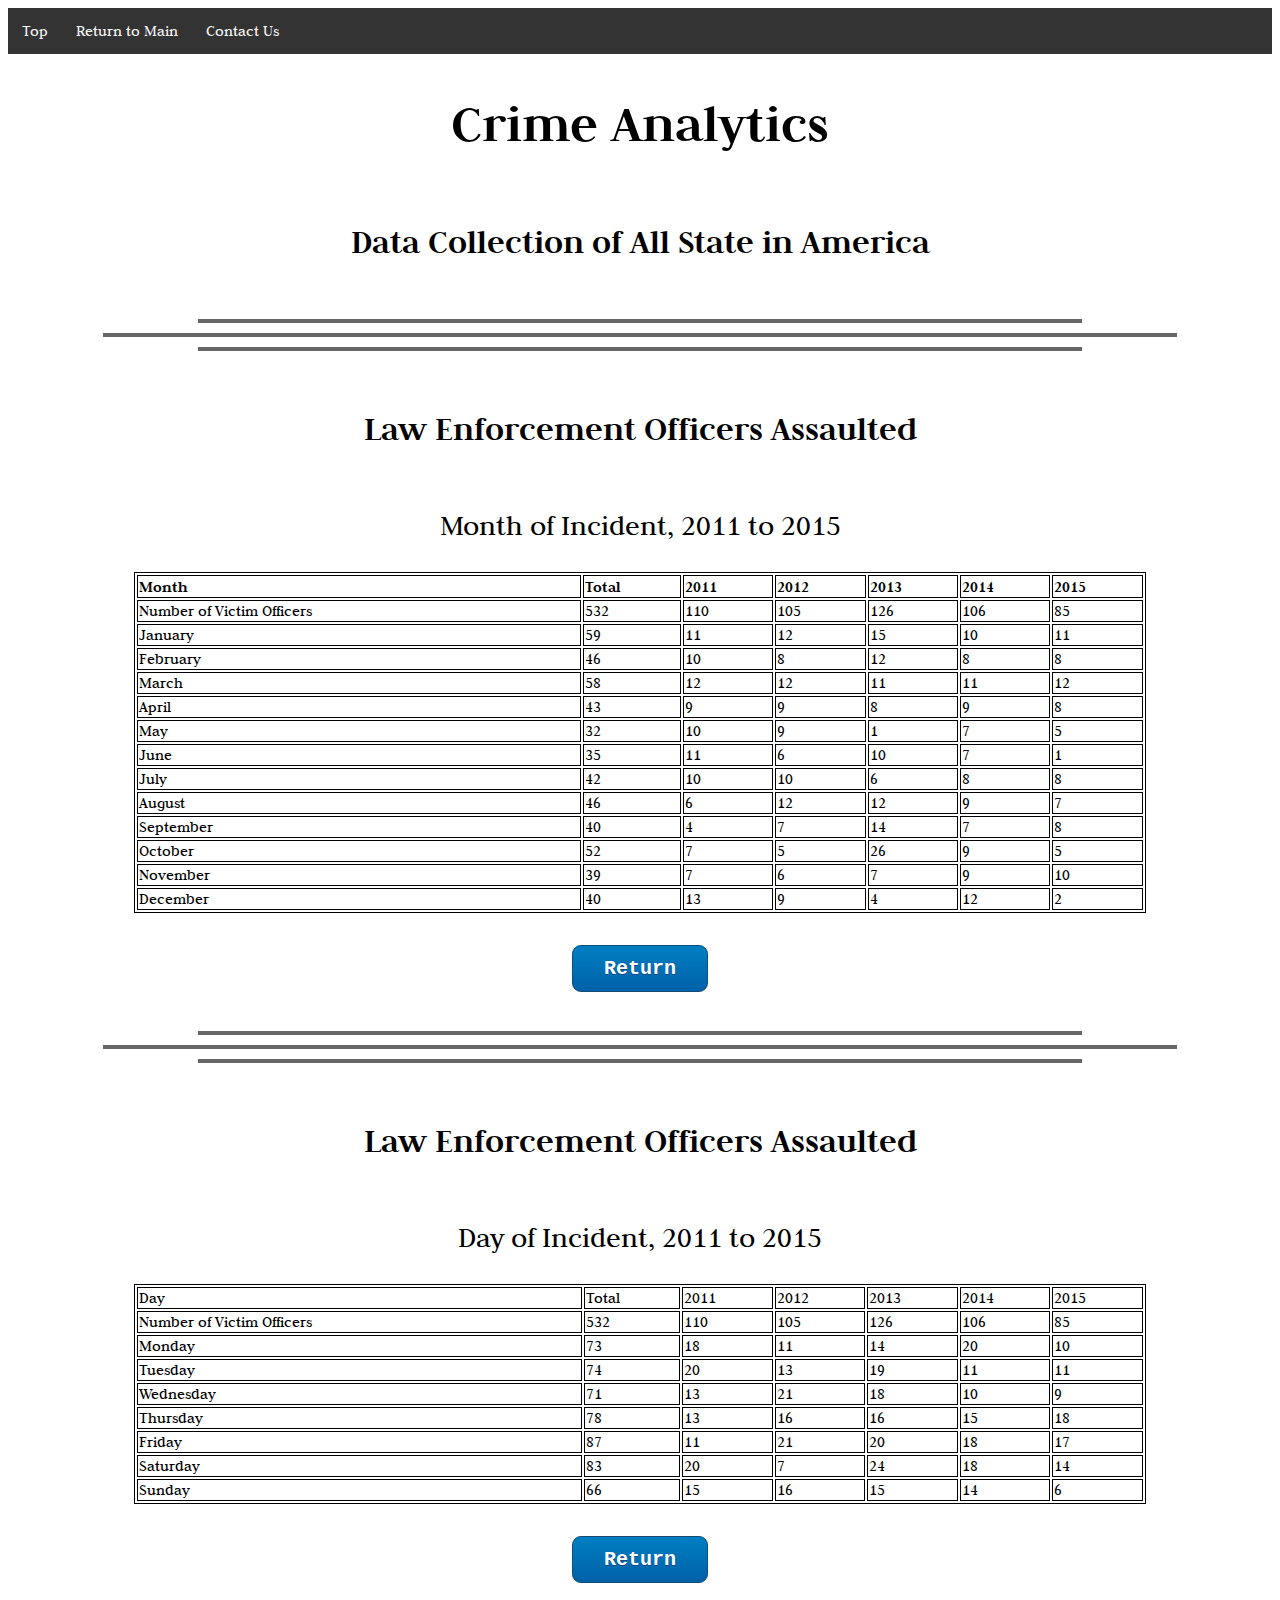
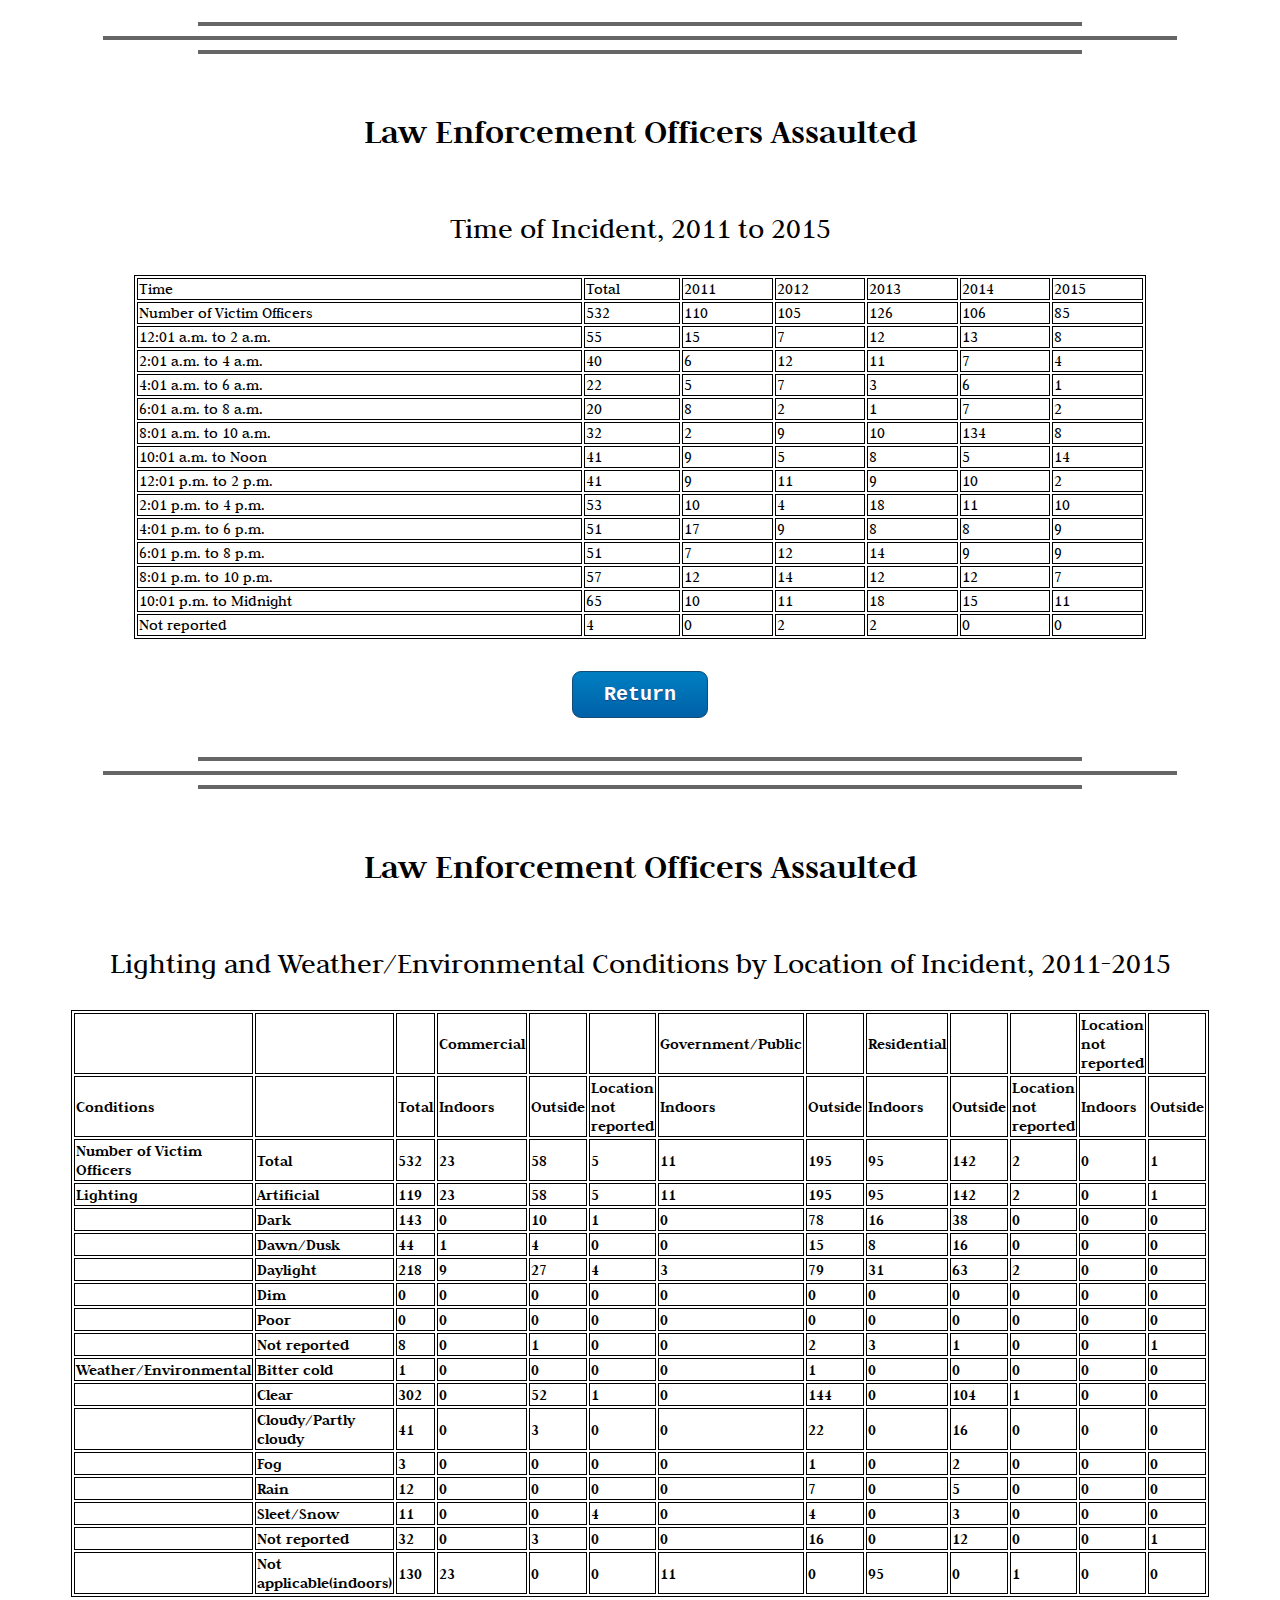
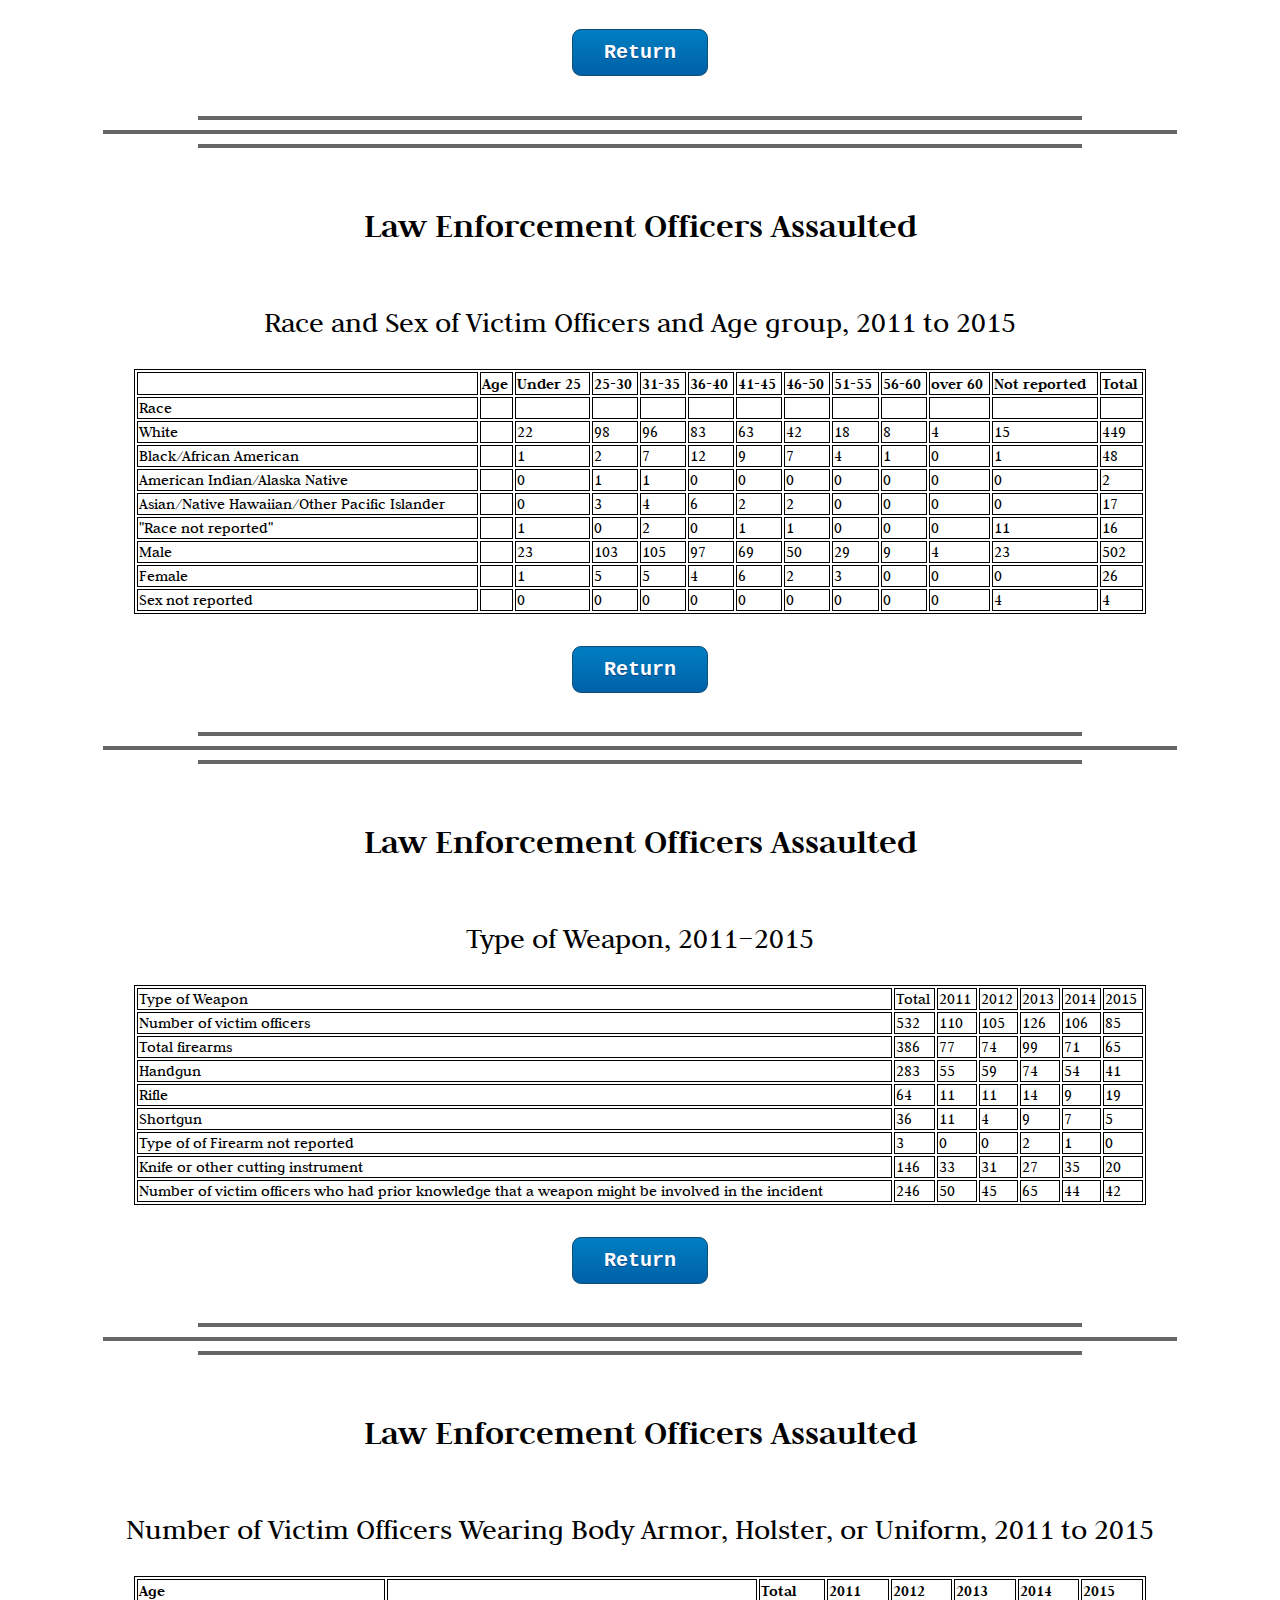
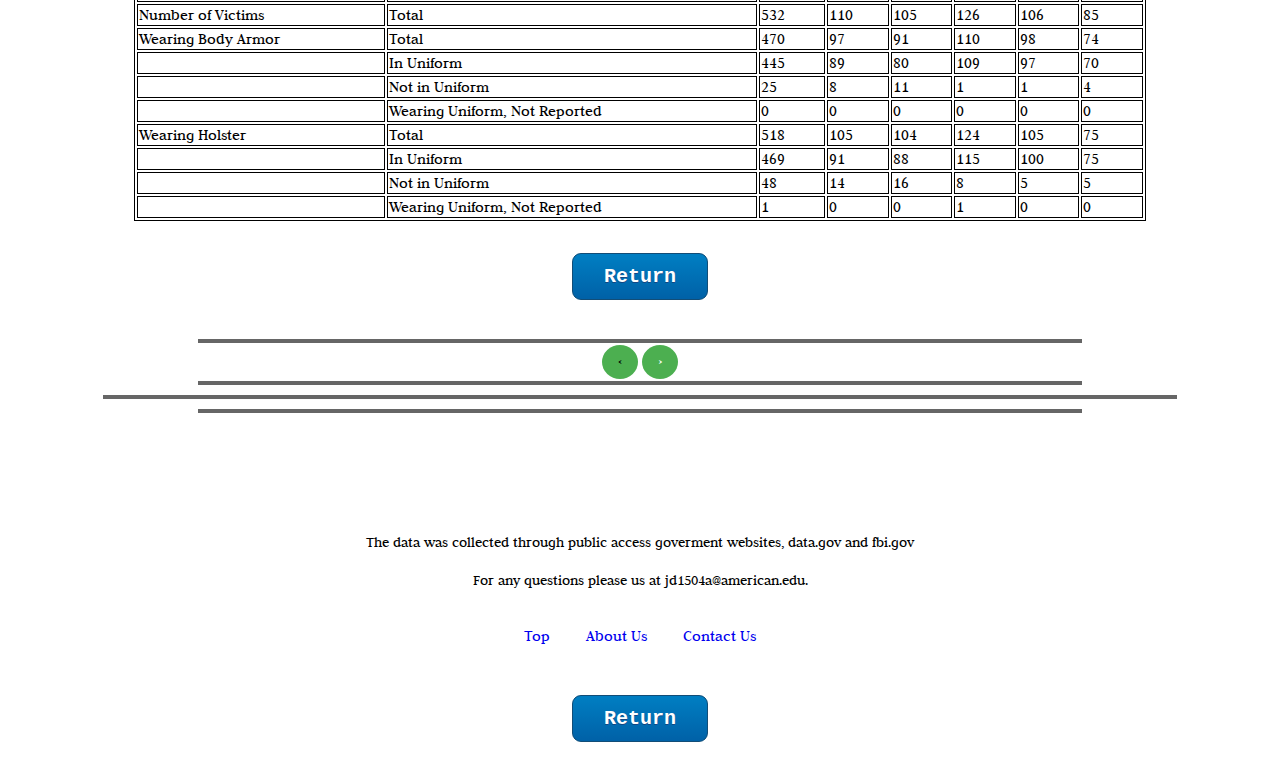
<file: police_assault.html>
<!DOCTYPE html>
<html>
<head>
  <title>Police Assault Data</title>
  <link rel="stylesheet" type="text/css" href="index_visual.css">
  <link rel="stylesheet" type="text/css" href="pagebu.css">
  <link rel="stylesheet" href="https://cdnjs.cloudflare.com/ajax/libs/font-awesome/4.7.0/css/font-awesome.min.css">
  <link href='https://fonts.googleapis.com/css?family=Judson' rel='stylesheet'>
  <style type="text/css">
  body{
    font-family: 'Judson';
  }
  </head>

  <style>
  table, th, td {
    border: 1px solid black;
  }
</style>

<body>

  <div id="navbar_top">
    <a href="#top_page">Top</a>
    <a href="index.html#searchParam">Return to Main</a>
    <a href="#contribution">Contact Us </a>
  </div>

  <script type="text/javascript">
    window.onscroll = function() {myFunction()};
    var navbar = document.getElementById("navbar_top");
    var sticky = navbar.offsetTop;
    function myFunction() {
      if (window.pageYOffset >= sticky) {
        navbar.classList.add("sticky")
      } else {
        navbar.classList.remove("sticky");
      }
    }
  </script>

  <div class = "header"  id="top_page">
    <h1 class = main_title>Crime Analytics</h1>
    <h2 class = "sub_title">Data Collection of All State in America</h2>
  </div>



  <br>
  <hr class = "short_line">
  <hr class = "long_line">
  <hr class = "short_line" id="about">
  <br>

  <h2 id = "month">Law Enforcement Officers Assaulted</h2>
  <p>Month of Incident, 2011 to 2015</p>

  <table style="width:80%" align="center">
    <tr>
      <th>Month</th>
      <th>Total</th> 
      <th>2011</th> 
      <th>2012</th> 
      <th>2013</th>
      <th>2014</th>
      <th>2015</th>
    </tr>
    <tr>
      <td>Number of Victim Officers</td>
      <td>532</td>
      <td>110</td>
      <td>105</td>
      <td>126</td>
      <td>106</td>
      <td>85</td>
    </tr>
    <tr>
      <td>January</td>
      <td>59</td>
      <td>11</td>
      <td>12</td>
      <td>15</td>
      <td>10</td>
      <td>11</td>
    </tr>
    <tr>
      <td>February</td>
      <td>46</td>
      <td>10</td>
      <td>8</td>
      <td>12</td>
      <td>8</td>
      <td>8</td>
    </tr>
    <tr>
      <td>March</td>
      <td>58</td>
      <td>12</td>
      <td>12</td>
      <td>11</td>
      <td>11</td>
      <td>12</td>
    </tr>
    <tr>
      <td>April</td>
      <td>43</td>
      <td>9</td>
      <td>9</td>
      <td>8</td>
      <td>9</td>
      <td>8</td>
    </tr>
    <tr>
      <td>May</td>
      <td>32</td>
      <td>10</td>
      <td>9</td>
      <td>1</td>
      <td>7</td>
      <td>5</td>
    </tr>
    <tr>
      <td>June</td>
      <td>35</td>
      <td>11</td>
      <td>6</td>
      <td>10</td>
      <td>7</td>
      <td>1</td>
    </tr>
    <tr>
      <td>July</td>
      <td>42</td>
      <td>10</td>
      <td>10</td>
      <td>6</td>
      <td>8</td>
      <td>8</td>
    </tr>
    <tr>
      <td>August</td>
      <td>46</td>
      <td>6</td>
      <td>12</td>
      <td>12</td>
      <td>9</td>
      <td>7</td>
    </tr>
    <tr>
      <td>September</td>
      <td>40</td>
      <td>4</td>
      <td>7</td>
      <td>14</td>
      <td>7</td>
      <td>8</td>
    </tr>
    <tr>
      <td>October</td>
      <td>52</td>
      <td>7</td>
      <td>5</td>
      <td>26</td>
      <td>9</td>
      <td>5</td>
    </tr>
    <tr>
      <td>November</td>
      <td>39</td>
      <td>7</td>
      <td>6</td>
      <td>7</td>
      <td>9</td>
      <td>10</td>
    </tr>
    <tr>
      <td>December</td>
      <td>40</td>
      <td>13</td>
      <td>9</td>
      <td>4</td>
      <td>12</td>
      <td>2</td>
    </tr>
  </table>
  <h2>
    <a href="index.html#searchParam" class="button">Return</a>
  </h2>
  <br>
  <hr class = "short_line">
  <hr class = "long_line">
  <hr class = "short_line" id="about">
  <br>

  <h2 id = "day">Law Enforcement Officers Assaulted</h2>
  <p>Day of Incident, 2011 to 2015</p>

  <table style="width:80%" align="center">
    <tr>
      <td>Day</td>
      <td>Total</td>
      <td>2011</td>
      <td>2012</td>
      <td>2013</td>
      <td>2014</td>
      <td>2015</td>
    </tr>
    <tr>
      <td>Number of Victim Officers</td>
      <td>532</td>
      <td>110</td>
      <td>105</td>
      <td>126</td>
      <td>106</td>
      <td>85</td>
    </tr>
    <tr>
      <td>Monday</td>
      <td>73</td>
      <td>18</td>
      <td>11</td>
      <td>14</td>
      <td>20</td>
      <td>10</td>
    </tr>
    <tr>
      <td>Tuesday</td>
      <td>74</td>
      <td>20</td>
      <td>13</td>
      <td>19</td>
      <td>11</td>
      <td>11</td>
    </tr>
    <tr>
      <td>Wednesday</td>
      <td>71</td>
      <td>13</td>
      <td>21</td>
      <td>18</td>
      <td>10</td>
      <td>9</td>
    </tr>
    <tr>
      <td>Thursday</td>
      <td>78</td>
      <td>13</td>
      <td>16</td>
      <td>16</td>
      <td>15</td>
      <td>18</td>
    </tr>
    <tr>
      <td>Friday</td>
      <td>87</td>
      <td>11</td>
      <td>21</td>
      <td>20</td>
      <td>18</td>
      <td>17</td>
    </tr>
    <tr>
      <td>Saturday</td>
      <td>83</td>
      <td>20</td>
      <td>7</td>
      <td>24</td>
      <td>18</td>
      <td>14</td>
    </tr>
    <tr>
      <td>Sunday</td>
      <td>66</td>
      <td>15</td>
      <td>16</td>
      <td>15</td>
      <td>14</td>
      <td>6</td>
    </tr>
  </table>
  <h2>
    <a href="index.html#searchParam" class="button">Return</a>
  </h2>
  <br>
  <hr class = "short_line">
  <hr class = "long_line">
  <hr class = "short_line" id="about">
  <br>

  <h2>Law Enforcement Officers Assaulted</h2>
  <p>Time of Incident, 2011 to 2015</p>


  <table style="width:80%" align="center">
    <tr>
      <td>Time</td>
      <td>Total</td>
      <td>2011</td>
      <td>2012</td>
      <td>2013</td>
      <td>2014</td>
      <td>2015</td>
    </tr>
    <tr>
      <td>Number of Victim Officers</td>
      <td>532</td>
      <td>110</td>
      <td>105</td>
      <td>126</td>
      <td>106</td>
      <td>85</td>
    </tr>
    <tr>
      <td>12:01 a.m. to 2 a.m.</td>
      <td>55</td>
      <td>15</td>
      <td>7</td>
      <td>12</td>
      <td>13</td>
      <td>8</td>
    </tr>
    <tr>
      <td>2:01 a.m. to 4 a.m.</td>
      <td>40</td>
      <td>6</td>
      <td>12</td>
      <td>11</td>
      <td>7</td>
      <td>4</td>
    </tr>
    <tr>
      <td>4:01 a.m. to 6 a.m.</td>
      <td>22</td>
      <td>5</td>
      <td>7</td>
      <td>3</td>
      <td>6</td>
      <td>1</td>
    </tr>
    <tr>
      <td>6:01 a.m. to 8 a.m.</td>
      <td>20</td>
      <td>8</td>
      <td>2</td>
      <td>1</td>
      <td>7</td>
      <td>2</td>
    </tr>
    <tr>
      <td>8:01 a.m. to 10 a.m.</td>
      <td>32</td>
      <td>2</td>
      <td>9</td>
      <td>10</td>
      <td>134</td>
      <td>8</td>
    </tr>
    <tr>
      <td>10:01 a.m. to Noon</td>
      <td>41</td>
      <td>9</td>
      <td>5</td>
      <td>8</td>
      <td>5</td>
      <td>14</td>
    </tr>
    <tr>
      <td>12:01 p.m. to 2 p.m.</td>
      <td>41</td>
      <td>9</td>
      <td>11</td>
      <td>9</td>
      <td>10</td>
      <td>2</td>
    </tr>
    <tr>
      <td>2:01 p.m. to 4 p.m.</td>
      <td>53</td>
      <td>10</td>
      <td>4</td>
      <td>18</td>
      <td>11</td>
      <td>10</td>
    </tr>
    <tr>
      <td>4:01 p.m. to 6 p.m.</td>
      <td>51</td>
      <td>17</td>
      <td>9</td>
      <td>8</td>
      <td>8</td>
      <td>9</td>
    </tr>
    <tr>
      <td>6:01 p.m. to 8 p.m.</td>
      <td>51</td>
      <td>7</td>
      <td>12</td>
      <td>14</td>
      <td>9</td>
      <td>9</td>
    </tr>
    <tr>
      <td>8:01 p.m. to 10 p.m.</td>
      <td>57</td>
      <td>12</td>
      <td>14</td>
      <td>12</td>
      <td>12</td>
      <td>7</td>
    </tr>
    <tr>
      <td>10:01 p.m. to Midnight</td>
      <td>65</td>
      <td>10</td>
      <td>11</td>
      <td>18</td>
      <td>15</td>
      <td>11</td>
    </tr>
    <tr>
      <td>Not reported</td>
      <td>4</td>
      <td>0</td>
      <td>2</td>
      <td>2</td>
      <td>0</td>
      <td>0</td>
    </tr>
  </table>
  <h2>
    <a href="index.html#searchParam" class="button">Return</a>
  </h2>
  <br>
  <hr class = "short_line">
  <hr class = "long_line">
  <hr class = "short_line" id="about">
  <br>

  <h2 id = "lighting">Law Enforcement Officers Assaulted</h2>
  <p>Lighting and Weather/Environmental Conditions by Location of Incident, 2011-2015</p>

  <table style="width:80%" align="center">
    <tr>
      <th></th>
      <th></th> 
      <th></th>
      <th>Commercial</th>
      <th></th> 
      <th></th>
      <th>Government/Public</th>
      <th></th> 
      <th>Residential</th>
      <th></th>
      <th></th> 
      <th>Location not reported</th>
      <th></th>
    </tr>
    <tr>
      <th>Conditions</th>
      <th></th> 
      <th>Total</th>
      <th>Indoors</th>
      <th>Outside</th> 
      <th>Location not reported</th>
      <th>Indoors</th>
      <th>Outside</th> 
      <th>Indoors</th>
      <th>Outside</th>
      <th>Location not reported</th> 
      <th>Indoors</th>
      <th>Outside</th>
    </tr>
    <tr>
      <th>Number of Victim Officers</th>
      <th>Total</th> 
      <th>532</th>
      <th>23</th>
      <th>58</th> 
      <th>5</th>
      <th>11</th>
      <th>195</th> 
      <th>95</th>
      <th>142</th>
      <th>2</th> 
      <th>0</th>
      <th>1</th>
    </tr>
    <tr>
      <th>Lighting</th>
      <th>Artificial</th> 
      <th>119</th>
      <th>23</th>
      <th>58</th> 
      <th>5</th>
      <th>11</th>
      <th>195</th> 
      <th>95</th>
      <th>142</th>
      <th>2</th> 
      <th>0</th>
      <th>1</th>
    </tr>
    <tr>
      <th></th>
      <th>Dark</th> 
      <th>143</th>
      <th>0</th>
      <th>10</th> 
      <th>1</th>
      <th>0</th>
      <th>78</th> 
      <th>16</th>
      <th>38</th>
      <th>0</th> 
      <th>0</th>
      <th>0</th>
    </tr>
    <tr>
      <th></th>
      <th>Dawn/Dusk</th> 
      <th>44</th>
      <th>1</th>
      <th>4</th> 
      <th>0</th>
      <th>0</th>
      <th>15</th> 
      <th>8</th>
      <th>16</th>
      <th>0</th> 
      <th>0</th>
      <th>0</th>
    </tr>
    <tr>
      <th></th>
      <th>Daylight</th> 
      <th>218</th>
      <th>9</th>
      <th>27</th> 
      <th>4</th>
      <th>3</th>
      <th>79</th> 
      <th>31</th>
      <th>63</th>
      <th>2</th> 
      <th>0</th>
      <th>0</th>
    </tr>
    <tr>
      <th></th>
      <th>Dim</th> 
      <th>0</th>
      <th>0</th>
      <th>0</th> 
      <th>0</th>
      <th>0</th>
      <th>0</th> 
      <th>0</th>
      <th>0</th>
      <th>0</th> 
      <th>0</th>
      <th>0</th>
    </tr>
    <tr>
      <th></th>
      <th>Poor</th> 
      <th>0</th>
      <th>0</th>
      <th>0</th> 
      <th>0</th>
      <th>0</th>
      <th>0</th> 
      <th>0</th>
      <th>0</th>
      <th>0</th> 
      <th>0</th>
      <th>0</th>
    </tr>
    <tr>
      <th></th>
      <th>Not reported</th> 
      <th>8</th>
      <th>0</th>
      <th>1</th> 
      <th>0</th>
      <th>0</th>
      <th>2</th> 
      <th>3</th>
      <th>1</th>
      <th>0</th> 
      <th>0</th>
      <th>1</th>
    </tr>
    <tr>
      <th>Weather/Environmental</th>
      <th>Bitter cold</th> 
      <th>1</th>
      <th>0</th>
      <th>0</th> 
      <th>0</th>
      <th>0</th>
      <th>1</th> 
      <th>0</th>
      <th>0</th>
      <th>0</th> 
      <th>0</th>
      <th>0</th>
    </tr>
    <tr>
      <th></th>
      <th>Clear</th> 
      <th>302</th>
      <th>0</th>
      <th>52</th> 
      <th>1</th>
      <th>0</th>
      <th>144</th> 
      <th>0</th>
      <th>104</th>
      <th>1</th> 
      <th>0</th>
      <th>0</th>
    </tr>
    <tr>
      <th></th>
      <th>Cloudy/Partly cloudy</th> 
      <th>41</th>
      <th>0</th>
      <th>3</th> 
      <th>0</th>
      <th>0</th>
      <th>22</th> 
      <th>0</th>
      <th>16</th>
      <th>0</th> 
      <th>0</th>
      <th>0</th>
    </tr>
    <tr>
      <th></th>
      <th>Fog</th> 
      <th>3</th>
      <th>0</th>
      <th>0</th> 
      <th>0</th>
      <th>0</th>
      <th>1</th> 
      <th>0</th>
      <th>2</th>
      <th>0</th> 
      <th>0</th>
      <th>0</th>
    </tr>
    <tr>
      <th></th>
      <th>Rain</th> 
      <th>12</th>
      <th>0</th>
      <th>0</th> 
      <th>0</th>
      <th>0</th>
      <th>7</th> 
      <th>0</th>
      <th>5</th>
      <th>0</th> 
      <th>0</th>
      <th>0</th>
    </tr>
    <tr>
      <th></th>
      <th>Sleet/Snow</th> 
      <th>11</th>
      <th>0</th>
      <th>0</th> 
      <th>4</th>
      <th>0</th>
      <th>4</th> 
      <th>0</th>
      <th>3</th>
      <th>0</th> 
      <th>0</th>
      <th>0</th>
    </tr>
    <tr>
      <th></th>
      <th>Not reported</th> 
      <th>32</th>
      <th>0</th>
      <th>3</th> 
      <th>0</th>
      <th>0</th>
      <th>16</th> 
      <th>0</th>
      <th>12</th>
      <th>0</th> 
      <th>0</th>
      <th>1</th>
    </tr>
    <tr>
      <th></th>
      <th>Not applicable(indoors)</th> 
      <th>130</th>
      <th>23</th>
      <th>0</th> 
      <th>0</th>
      <th>11</th>
      <th>0</th> 
      <th>95</th>
      <th>0</th>
      <th>1</th> 
      <th>0</th>
      <th>0</th>
    </tr>
  </table>
  <h2>
    <a href="index.html#searchParam" class="button">Return</a>
  </h2>
  <br>
  <hr class = "short_line">
  <hr class = "long_line">
  <hr class = "short_line" id="about">
  <br>

  <h2 id = "race_sex">Law Enforcement Officers Assaulted</h2>
  <p>Race and Sex of Victim Officers and Age group, 2011 to 2015</p>

  <table style="width:80%" align="center">
    <tr>
      <th></th>
      <th>Age</th> 
      <th>Under 25</th>
      <th>25-30</th>
      <th>31-35</th>
      <th>36-40</th>
      <th>41-45</th>
      <th>46-50</th>
      <th>51-55</th>
      <th>56-60</th>
      <th>over 60</th>
      <th>Not reported</th>
      <th>Total</th>
    </tr>
    <tr>
      <td>Race</td>
      <td> </td>
      <td> </td>
      <td> </td>
      <td> </td>
      <td> </td>
      <td> </td>
      <td> </td>
      <td> </td>
      <td> </td>
      <td> </td>
      <td> </td>
      <td> </td>
    </tr>
    <tr>
      <td>White</td>
      <td> </td>
      <td> 22</td>
      <td> 98</td>
      <td> 96</td>
      <td> 83</td>
      <td> 63</td>
      <td> 42</td>
      <td> 18</td>
      <td> 8</td>
      <td> 4</td>
      <td> 15</td>
      <td> 449</td>
    </tr>
    <tr>
      <td>Black/African American</td>
      <td> </td>
      <td> 1</td>
      <td> 2</td>
      <td> 7</td>
      <td> 12</td>
      <td> 9</td>
      <td> 7</td>
      <td> 4</td>
      <td> 1</td>
      <td> 0</td>
      <td> 1</td>
      <td> 48</td>
    </tr>
    <tr>
      <td>American Indian/Alaska Native</td>
      <td> </td>
      <td> 0</td>
      <td> 1</td>
      <td> 1</td>
      <td> 0</td>
      <td> 0</td>
      <td> 0</td>
      <td> 0</td>
      <td> 0</td>
      <td> 0</td>
      <td> 0</td>
      <td> 2</td>
    </tr>
    <tr>
      <td>Asian/Native Hawaiian/Other Pacific Islander</td>
      <td> </td>
      <td> 0</td>
      <td> 3</td>
      <td> 4</td>
      <td> 6</td>
      <td> 2</td>
      <td> 2</td>
      <td> 0</td>
      <td> 0</td>
      <td> 0</td>
      <td> 0</td>
      <td> 17</td>
    </tr>
    <tr>
      <td>"Race not reported"</td>
      <td> </td>
      <td> 1</td>
      <td> 0</td>
      <td> 2</td>
      <td> 0</td>
      <td> 1</td>
      <td> 1</td>
      <td> 0</td>
      <td> 0</td>
      <td> 0</td>
      <td> 11</td>
      <td> 16</td>
    </tr>
    <tr>
      <td>Male</td>
      <td> </td>
      <td> 23</td>
      <td> 103</td>
      <td> 105</td>
      <td> 97</td>
      <td> 69</td>
      <td> 50</td>
      <td> 29</td>
      <td> 9</td>
      <td> 4</td>
      <td> 23</td>
      <td> 502</td>
    </tr>
    <tr>
      <td>Female</td>
      <td> </td>
      <td> 1</td>
      <td> 5</td>
      <td> 5</td>
      <td> 4</td>
      <td> 6</td>
      <td> 2</td>
      <td> 3</td>
      <td> 0</td>
      <td> 0</td>
      <td> 0</td>
      <td> 26</td>
    </tr>
    <tr>
      <td>Sex not reported</td>
      <td> </td>
      <td> 0</td>
      <td> 0</td>
      <td> 0</td>
      <td> 0</td>
      <td> 0</td>
      <td> 0</td>
      <td> 0</td>
      <td> 0</td>
      <td> 0</td>
      <td> 4</td>
      <td> 4</td>
    </tr>
  </table>
  <h2>
    <a href="index.html#searchParam" class="button">Return</a>
  </h2>
  <br>
  <hr class = "short_line">
  <hr class = "long_line">
  <hr class = "short_line" id="about">
  <br>

  <h2 id = "weapon">Law Enforcement Officers Assaulted</h2>
  <p>Type of Weapon, 2011–2015</p>

  <table style="width:80%" align="center">
    <tr>
      <td>Type of Weapon</td>
      <td>Total</td>
      <td>2011</td>
      <td>2012</td>
      <td>2013</td>
      <td>2014</td>
      <td>2015</td>
    </tr>
    <tr>
      <td>Number of victim officers</td>
      <td>532</td>
      <td>110</td>
      <td>105</td>
      <td>126</td>
      <td>106</td>
      <td>85</td>
    </tr>
    <tr>
      <td>Total firearms</td>
      <td>386</td>
      <td>77</td>
      <td>74</td>
      <td>99</td>
      <td>71</td>
      <td>65</td>
    </tr>
    <tr>
      <td>Handgun</td>
      <td>283</td>
      <td>55</td>
      <td>59</td>
      <td>74</td>
      <td>54</td>
      <td>41</td>
    </tr>
    <tr>
      <td>Rifle</td>
      <td>64</td>
      <td>11</td>
      <td>11</td>
      <td>14</td>
      <td>9</td>
      <td>19</td>
    </tr>
    <tr>
      <td>Shortgun</td>
      <td>36</td>
      <td>11</td>
      <td>4</td>
      <td>9</td>
      <td>7</td>
      <td>5</td>
    </tr>
    <tr>
      <td>Type of of Firearm not reported</td>
      <td>3</td>
      <td>0</td>
      <td>0</td>
      <td>2</td>
      <td>1</td>
      <td>0</td>
    </tr>
    <tr>
      <td>Knife or other cutting instrument</td>
      <td>146</td>
      <td>33</td>
      <td>31</td>
      <td>27</td>
      <td>35</td>
      <td>20</td>
    </tr>
    <tr>
      <td>Number of victim officers who had prior knowledge that a weapon might be involved in the incident</td>
      <td>246</td>
      <td>50</td>
      <td>45</td>
      <td>65</td>
      <td>44</td>
      <td>42</td>
    </tr>
  </table>
  <h2>
    <a href="index.html#searchParam" class="button">Return</a>
  </h2>
  <br>
  <hr class = "short_line">
  <hr class = "long_line">
  <hr class = "short_line" id="about">
  <br>

  <h2 id = "body_armor">Law Enforcement Officers Assaulted</h2>
  <p>Number of Victim Officers Wearing Body Armor, Holster, or Uniform, 2011 to 2015</p>

  <table style="width:80%" align="center">
    <tr>
      <th>Age</th> 
      <th></th>
      <th>Total</th>
      <th>2011</th>
      <th>2012</th>
      <th>2013</th>
      <th>2014</th>
      <th>2015</th>
    </tr>
    <tr>
      <td>Number of Victims</td>
      <td> Total</td>
      <td> 532</td>
      <td> 110</td>
      <td> 105</td>
      <td> 126</td>
      <td> 106</td>
      <td> 85</td>
    </tr>
    <tr>
      <td>Wearing Body Armor</td>
      <td> Total</td>
      <td> 470</td>
      <td> 97</td>
      <td> 91</td>
      <td> 110</td>
      <td> 98</td>
      <td> 74</td>
    </tr>
    <tr>
      <td></td>
      <td> In Uniform</td>
      <td> 445</td>
      <td> 89</td>
      <td> 80</td>
      <td> 109</td>
      <td> 97</td>
      <td> 70</td>
    </tr>
    <tr>
      <td></td>
      <td> Not in Uniform</td>
      <td> 25</td>
      <td> 8</td>
      <td> 11</td>
      <td> 1</td>
      <td> 1</td>
      <td> 4</td>
    </tr>
    <tr>
      <td> </td>
      <td>Wearing Uniform, Not Reported</td>
      <td> 0</td>
      <td> 0</td>
      <td> 0</td>
      <td> 0</td>
      <td> 0</td>
      <td> 0</td>
    </tr>
    <tr>
      <td>Wearing Holster</td>
      <td> Total</td>
      <td> 518</td>
      <td> 105</td>
      <td> 104</td>
      <td> 124</td>
      <td> 105</td>
      <td> 75</td>
    </tr>
    <tr>
      <td></td>
      <td> In Uniform</td>
      <td> 469</td>
      <td> 91</td>
      <td> 88</td>
      <td> 115</td>
      <td> 100</td>
      <td> 75</td>
    </tr>
    <tr>
      <td></td>
      <td> Not in Uniform</td>
      <td> 48</td>
      <td> 14</td>
      <td> 16</td>
      <td> 8</td>
      <td> 5</td>
      <td> 5</td>
    </tr>
    <tr>
      <td></td>
      <td> Wearing Uniform, Not Reported</td>
      <td> 1</td>
      <td> 0</td>
      <td> 0</td>
      <td> 1</td>
      <td> 0</td>
      <td> 0</td>
    </tr>
  </table>
  <h2>
  <a href="index.html#searchParam" class="button">Return</a>
</h2>
<!--
  <br>
    <hr class = "short_line">
    <hr class = "long_line">
    <hr class = "short_line" id="contribution">
  <br>
-->

<span>
  <hr class = "short_line">
</span>

<a href="#" class="previous round">&#8249;</a>
<a href="#" class="next round">&#8250;</a>

<br>
<hr class = "short_line">
<hr class = "long_line">
<hr class = "short_line" id="contribution">

<br>
<br>
<br>
<br>
<br>
<div class = "paragraph" >
  <h4 class = "contributions">The data was collected through public access goverment websites, data.gov and fbi.gov</h4>
  <h4 class = "contact_us">For any questions please us at jd1504a@american.edu.</h4>
  <br>
</div>

<div id="navbar_bottom">
  <a href="#top_page">Top</a>
  <a href="#about">About Us</a>
  <a href="#contribution">Contact Us </a>
</div>

<br>
<h2>
  <a href="index.html#searchParam" class="button">Return</a>
</h2>
<br>

</body>
</html>
</file>
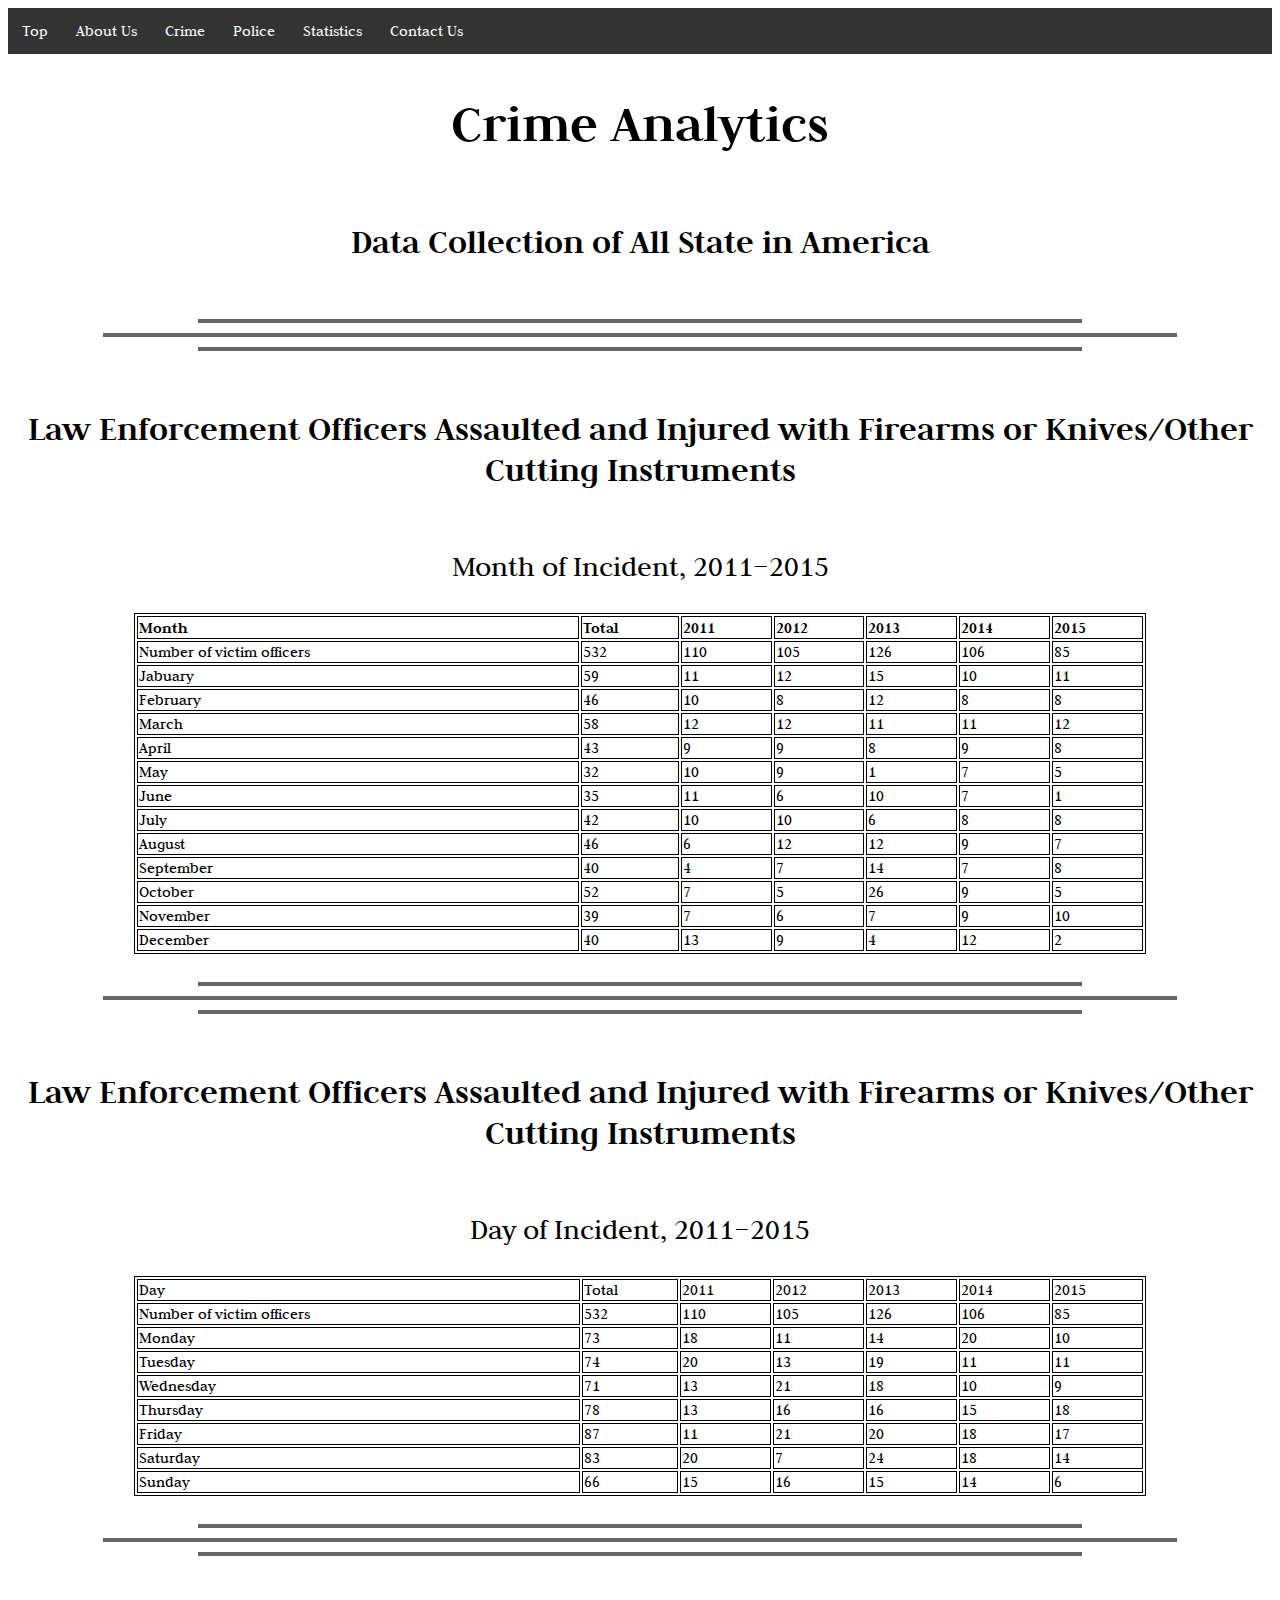
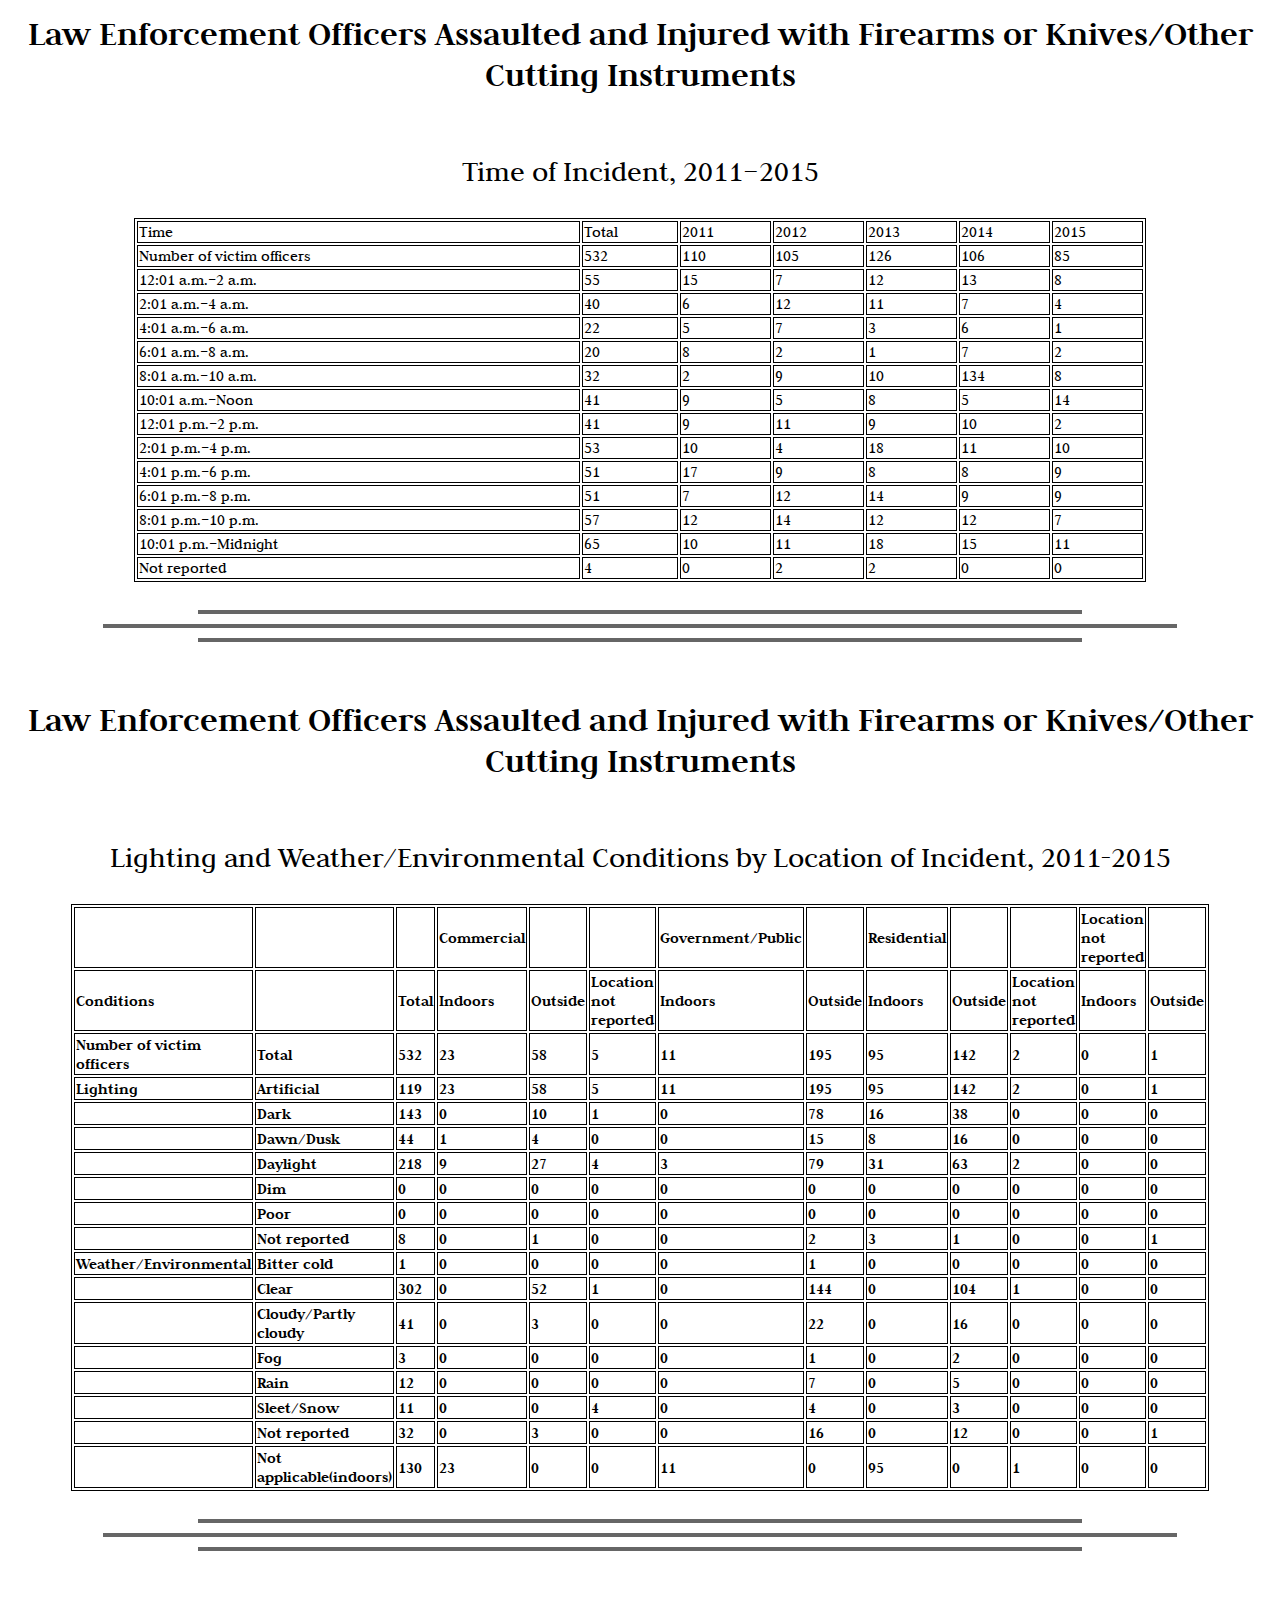
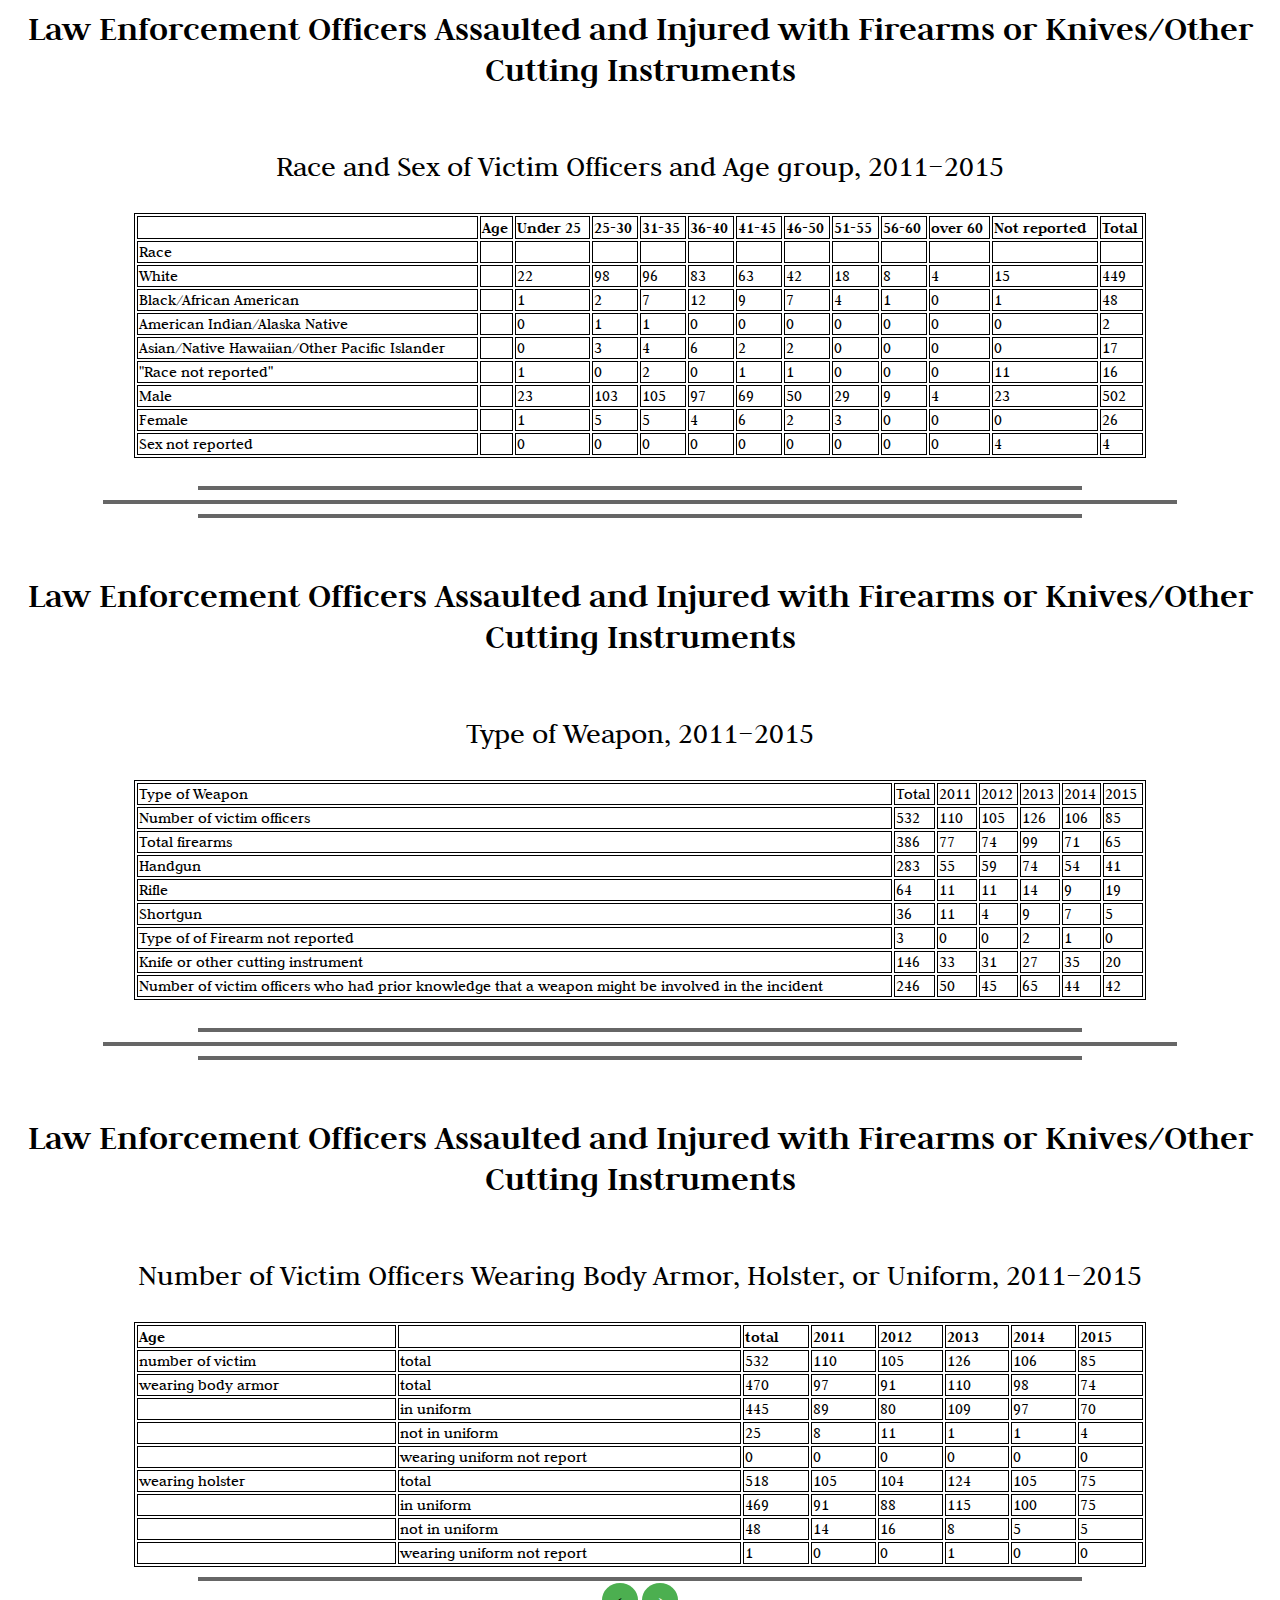
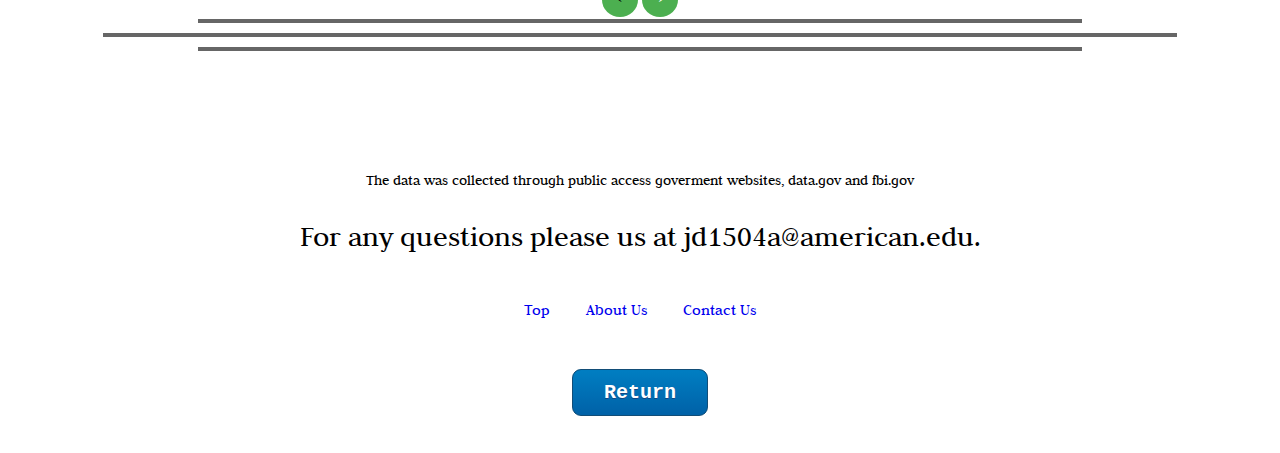
<file: state_data.html>
<!DOCTYPE html>
<html>
<head>
  <title>State Data</title>
  <link rel="stylesheet" type="text/css" href="visualization_site.css">
  <link rel="stylesheet" type="text/css" href="pagebu.css">
  <link rel="stylesheet" href="https://cdnjs.cloudflare.com/ajax/libs/font-awesome/4.7.0/css/font-awesome.min.css">
  <link href='https://fonts.googleapis.com/css?family=Judson' rel='stylesheet'>
  <style type="text/css">
  body{
    font-family: 'Judson';
  }
</head>

<style>
    table, th, td {
      border: 1px solid black;
    }
</style>

<body>
  
  <div id="navbar_top">
    <a href="#top_page">Top</a>
    <a href="#about">About Us</a>
    <a href="#crime">Crime</a>
    <a href="#police">Police</a>
    <a href="#stats">Statistics</a>
    <a href="#contribution">Contact Us </a>
  </div>


  <div class = "header"  id="top_page">
    <h1 class = main_title>Crime Analytics</h1>
    <h2 class = "sub_title">Data Collection of All State in America</h2>
  </div>



  <br>
    <hr class = "short_line">
    <hr class = "long_line">
    <hr class = "short_line" id="about">
  <br>

  <h2>Law Enforcement Officers Assaulted and Injured with Firearms or Knives/Other Cutting Instruments</h2>
  <p>Month of Incident, 2011–2015</p>

  <table style="width:80%" align="center">
    <tr>
      <th>Month</th>
      <th>Total</th> 
      <th>2011</th> 
      <th>2012</th> 
      <th>2013</th>
      <th>2014</th>
      <th>2015</th>
    </tr>
    <tr>
      <td>Number of victim officers</td>
      <td>532</td>
      <td>110</td>
      <td>105</td>
      <td>126</td>
      <td>106</td>
      <td>85</td>
   </tr>
    <tr>
      <td>Jabuary</td>
      <td>59</td>
      <td>11</td>
      <td>12</td>
      <td>15</td>
      <td>10</td>
      <td>11</td>
    </tr>
    <tr>
      <td>February</td>
      <td>46</td>
      <td>10</td>
      <td>8</td>
      <td>12</td>
      <td>8</td>
      <td>8</td>
    </tr>
    <tr>
      <td>March</td>
      <td>58</td>
      <td>12</td>
      <td>12</td>
      <td>11</td>
      <td>11</td>
      <td>12</td>
    </tr>
    <tr>
      <td>April</td>
      <td>43</td>
      <td>9</td>
      <td>9</td>
      <td>8</td>
      <td>9</td>
      <td>8</td>
    </tr>
    <tr>
      <td>May</td>
      <td>32</td>
      <td>10</td>
      <td>9</td>
      <td>1</td>
      <td>7</td>
      <td>5</td>
    </tr>
    <tr>
      <td>June</td>
      <td>35</td>
      <td>11</td>
      <td>6</td>
      <td>10</td>
      <td>7</td>
      <td>1</td>
    </tr>
    <tr>
      <td>July</td>
      <td>42</td>
      <td>10</td>
      <td>10</td>
      <td>6</td>
      <td>8</td>
      <td>8</td>
    </tr>
    <tr>
      <td>August</td>
      <td>46</td>
      <td>6</td>
      <td>12</td>
      <td>12</td>
      <td>9</td>
      <td>7</td>
    </tr>
    <tr>
      <td>September</td>
      <td>40</td>
      <td>4</td>
      <td>7</td>
      <td>14</td>
      <td>7</td>
      <td>8</td>
    </tr>
    <tr>
      <td>October</td>
      <td>52</td>
      <td>7</td>
      <td>5</td>
      <td>26</td>
      <td>9</td>
      <td>5</td>
    </tr>
    <tr>
      <td>November</td>
      <td>39</td>
      <td>7</td>
      <td>6</td>
      <td>7</td>
      <td>9</td>
      <td>10</td>
    </tr>
    <tr>
      <td>December</td>
      <td>40</td>
      <td>13</td>
      <td>9</td>
      <td>4</td>
      <td>12</td>
      <td>2</td>
    </tr>
  </table>

  <br>
    <hr class = "short_line">
    <hr class = "long_line">
    <hr class = "short_line" id="about">
  <br>

  <h2>Law Enforcement Officers Assaulted and Injured with Firearms or Knives/Other Cutting Instruments</h2>
  <p>Day of Incident, 2011–2015</p>

  <table style="width:80%" align="center">
    <tr>
      <td>Day</td>
      <td>Total</td>
      <td>2011</td>
      <td>2012</td>
      <td>2013</td>
      <td>2014</td>
      <td>2015</td>
    </tr>
    <tr>
      <td>Number of victim officers</td>
      <td>532</td>
      <td>110</td>
      <td>105</td>
      <td>126</td>
      <td>106</td>
      <td>85</td>
    </tr>
    <tr>
      <td>Monday</td>
      <td>73</td>
      <td>18</td>
      <td>11</td>
      <td>14</td>
      <td>20</td>
      <td>10</td>
    </tr>
    <tr>
      <td>Tuesday</td>
      <td>74</td>
      <td>20</td>
      <td>13</td>
      <td>19</td>
      <td>11</td>
      <td>11</td>
    </tr>
    <tr>
      <td>Wednesday</td>
      <td>71</td>
      <td>13</td>
      <td>21</td>
      <td>18</td>
      <td>10</td>
      <td>9</td>
    </tr>
    <tr>
      <td>Thursday</td>
      <td>78</td>
      <td>13</td>
      <td>16</td>
      <td>16</td>
      <td>15</td>
      <td>18</td>
    </tr>
    <tr>
      <td>Friday</td>
      <td>87</td>
      <td>11</td>
      <td>21</td>
      <td>20</td>
      <td>18</td>
      <td>17</td>
    </tr>
    <tr>
      <td>Saturday</td>
      <td>83</td>
      <td>20</td>
      <td>7</td>
      <td>24</td>
      <td>18</td>
      <td>14</td>
    </tr>
    <tr>
      <td>Sunday</td>
      <td>66</td>
      <td>15</td>
      <td>16</td>
      <td>15</td>
      <td>14</td>
      <td>6</td>
    </tr>
  </table>

  <br>
    <hr class = "short_line">
    <hr class = "long_line">
    <hr class = "short_line" id="about">
  <br>

  <h2>Law Enforcement Officers Assaulted and Injured with Firearms or Knives/Other Cutting Instruments</h2>
  <p>Time of Incident, 2011–2015</p>


  <table style="width:80%" align="center">
    <tr>
      <td>Time</td>
      <td>Total</td>
      <td>2011</td>
      <td>2012</td>
      <td>2013</td>
      <td>2014</td>
      <td>2015</td>
    </tr>
    <tr>
      <td>Number of victim officers</td>
      <td>532</td>
      <td>110</td>
      <td>105</td>
      <td>126</td>
      <td>106</td>
      <td>85</td>
    </tr>
    <tr>
      <td>12:01 a.m.–2 a.m.</td>
      <td>55</td>
      <td>15</td>
      <td>7</td>
      <td>12</td>
      <td>13</td>
      <td>8</td>
    </tr>
    <tr>
      <td>2:01 a.m.–4 a.m.</td>
      <td>40</td>
      <td>6</td>
      <td>12</td>
      <td>11</td>
      <td>7</td>
      <td>4</td>
    </tr>
    <tr>
      <td>4:01 a.m.–6 a.m.</td>
      <td>22</td>
      <td>5</td>
      <td>7</td>
      <td>3</td>
      <td>6</td>
      <td>1</td>
    </tr>
    <tr>
      <td>6:01 a.m.–8 a.m.</td>
      <td>20</td>
      <td>8</td>
      <td>2</td>
      <td>1</td>
      <td>7</td>
      <td>2</td>
    </tr>
    <tr>
      <td>8:01 a.m.–10 a.m.</td>
      <td>32</td>
      <td>2</td>
      <td>9</td>
      <td>10</td>
      <td>134</td>
      <td>8</td>
    </tr>
    <tr>
      <td>10:01 a.m.–Noon</td>
      <td>41</td>
      <td>9</td>
      <td>5</td>
      <td>8</td>
      <td>5</td>
      <td>14</td>
    </tr>
    <tr>
      <td>12:01 p.m.–2 p.m.</td>
      <td>41</td>
      <td>9</td>
      <td>11</td>
      <td>9</td>
      <td>10</td>
      <td>2</td>
    </tr>
    <tr>
      <td>2:01 p.m.–4 p.m.</td>
      <td>53</td>
      <td>10</td>
      <td>4</td>
      <td>18</td>
      <td>11</td>
      <td>10</td>
    </tr>
    <tr>
      <td>4:01 p.m.–6 p.m.</td>
      <td>51</td>
      <td>17</td>
      <td>9</td>
      <td>8</td>
      <td>8</td>
      <td>9</td>
    </tr>
    <tr>
      <td>6:01 p.m.–8 p.m.</td>
      <td>51</td>
      <td>7</td>
      <td>12</td>
      <td>14</td>
      <td>9</td>
      <td>9</td>
    </tr>
    <tr>
      <td>8:01 p.m.–10 p.m.</td>
      <td>57</td>
      <td>12</td>
      <td>14</td>
      <td>12</td>
      <td>12</td>
      <td>7</td>
    </tr>
    <tr>
      <td>10:01 p.m.–Midnight</td>
      <td>65</td>
      <td>10</td>
      <td>11</td>
      <td>18</td>
      <td>15</td>
      <td>11</td>
    </tr>
    <tr>
      <td>Not reported</td>
      <td>4</td>
      <td>0</td>
      <td>2</td>
      <td>2</td>
      <td>0</td>
      <td>0</td>
    </tr>
  </table>

  <br>
    <hr class = "short_line">
    <hr class = "long_line">
    <hr class = "short_line" id="about">
  <br>

  <h2>Law Enforcement Officers Assaulted and Injured with Firearms or Knives/Other Cutting Instruments</h2>
  <p>Lighting and Weather/Environmental Conditions by Location of Incident, 2011-2015</p>

  <table style="width:80%" align="center">
    <tr>
      <th></th>
      <th></th> 
      <th></th>
      <th>Commercial</th>
      <th></th> 
      <th></th>
      <th>Government/Public</th>
      <th></th> 
      <th>Residential</th>
      <th></th>
      <th></th> 
      <th>Location not reported</th>
      <th></th>
    </tr>
    <tr>
      <th>Conditions</th>
      <th></th> 
      <th>Total</th>
      <th>Indoors</th>
      <th>Outside</th> 
      <th>Location not reported</th>
      <th>Indoors</th>
      <th>Outside</th> 
      <th>Indoors</th>
      <th>Outside</th>
      <th>Location not reported</th> 
      <th>Indoors</th>
      <th>Outside</th>
    </tr>
    <tr>
      <th>Number of victim officers</th>
      <th>Total</th> 
      <th>532</th>
      <th>23</th>
      <th>58</th> 
      <th>5</th>
      <th>11</th>
      <th>195</th> 
      <th>95</th>
      <th>142</th>
      <th>2</th> 
      <th>0</th>
      <th>1</th>
    </tr>
    <tr>
      <th>Lighting</th>
      <th>Artificial</th> 
      <th>119</th>
      <th>23</th>
      <th>58</th> 
      <th>5</th>
      <th>11</th>
      <th>195</th> 
      <th>95</th>
      <th>142</th>
      <th>2</th> 
      <th>0</th>
      <th>1</th>
    </tr>
    <tr>
      <th></th>
      <th>Dark</th> 
      <th>143</th>
      <th>0</th>
      <th>10</th> 
      <th>1</th>
      <th>0</th>
      <th>78</th> 
      <th>16</th>
      <th>38</th>
      <th>0</th> 
      <th>0</th>
      <th>0</th>
    </tr>
    <tr>
      <th></th>
      <th>Dawn/Dusk</th> 
      <th>44</th>
      <th>1</th>
      <th>4</th> 
      <th>0</th>
      <th>0</th>
      <th>15</th> 
      <th>8</th>
      <th>16</th>
      <th>0</th> 
      <th>0</th>
      <th>0</th>
    </tr>
    <tr>
      <th></th>
      <th>Daylight</th> 
      <th>218</th>
      <th>9</th>
      <th>27</th> 
      <th>4</th>
      <th>3</th>
      <th>79</th> 
      <th>31</th>
      <th>63</th>
      <th>2</th> 
      <th>0</th>
      <th>0</th>
    </tr>
    <tr>
      <th></th>
      <th>Dim</th> 
      <th>0</th>
      <th>0</th>
      <th>0</th> 
      <th>0</th>
      <th>0</th>
      <th>0</th> 
      <th>0</th>
      <th>0</th>
      <th>0</th> 
      <th>0</th>
      <th>0</th>
    </tr>
    <tr>
      <th></th>
      <th>Poor</th> 
      <th>0</th>
      <th>0</th>
      <th>0</th> 
      <th>0</th>
      <th>0</th>
      <th>0</th> 
      <th>0</th>
      <th>0</th>
      <th>0</th> 
      <th>0</th>
      <th>0</th>
    </tr>
    <tr>
      <th></th>
      <th>Not reported</th> 
      <th>8</th>
      <th>0</th>
      <th>1</th> 
      <th>0</th>
      <th>0</th>
      <th>2</th> 
      <th>3</th>
      <th>1</th>
      <th>0</th> 
      <th>0</th>
      <th>1</th>
    </tr>
    <tr>
      <th>Weather/Environmental</th>
      <th>Bitter cold</th> 
      <th>1</th>
      <th>0</th>
      <th>0</th> 
      <th>0</th>
      <th>0</th>
      <th>1</th> 
      <th>0</th>
      <th>0</th>
      <th>0</th> 
      <th>0</th>
      <th>0</th>
    </tr>
    <tr>
      <th></th>
      <th>Clear</th> 
      <th>302</th>
      <th>0</th>
      <th>52</th> 
      <th>1</th>
      <th>0</th>
      <th>144</th> 
      <th>0</th>
      <th>104</th>
      <th>1</th> 
      <th>0</th>
      <th>0</th>
    </tr>
    <tr>
      <th></th>
      <th>Cloudy/Partly cloudy</th> 
      <th>41</th>
      <th>0</th>
      <th>3</th> 
      <th>0</th>
      <th>0</th>
      <th>22</th> 
      <th>0</th>
      <th>16</th>
      <th>0</th> 
      <th>0</th>
      <th>0</th>
    </tr>
    <tr>
      <th></th>
      <th>Fog</th> 
      <th>3</th>
      <th>0</th>
      <th>0</th> 
      <th>0</th>
      <th>0</th>
      <th>1</th> 
      <th>0</th>
      <th>2</th>
      <th>0</th> 
      <th>0</th>
      <th>0</th>
    </tr>
    <tr>
      <th></th>
      <th>Rain</th> 
      <th>12</th>
      <th>0</th>
      <th>0</th> 
      <th>0</th>
      <th>0</th>
      <th>7</th> 
      <th>0</th>
      <th>5</th>
      <th>0</th> 
      <th>0</th>
      <th>0</th>
    </tr>
    <tr>
      <th></th>
      <th>Sleet/Snow</th> 
      <th>11</th>
      <th>0</th>
      <th>0</th> 
      <th>4</th>
      <th>0</th>
      <th>4</th> 
      <th>0</th>
      <th>3</th>
      <th>0</th> 
      <th>0</th>
      <th>0</th>
    </tr>
    <tr>
      <th></th>
      <th>Not reported</th> 
      <th>32</th>
      <th>0</th>
      <th>3</th> 
      <th>0</th>
      <th>0</th>
      <th>16</th> 
      <th>0</th>
      <th>12</th>
      <th>0</th> 
      <th>0</th>
      <th>1</th>
    </tr>
    <tr>
      <th></th>
      <th>Not applicable(indoors)</th> 
      <th>130</th>
      <th>23</th>
      <th>0</th> 
      <th>0</th>
      <th>11</th>
      <th>0</th> 
      <th>95</th>
      <th>0</th>
      <th>1</th> 
      <th>0</th>
      <th>0</th>
    </tr>
  </table>

  <br>
    <hr class = "short_line">
    <hr class = "long_line">
    <hr class = "short_line" id="about">
  <br>

  <h2>Law Enforcement Officers Assaulted and Injured with Firearms or Knives/Other Cutting Instruments</h2>
  <p>Race and Sex of Victim Officers and Age group, 2011–2015</p>

  <table style="width:80%" align="center">
    <tr>
      <th></th>
      <th>Age</th> 
      <th>Under 25</th>
      <th>25-30</th>
      <th>31-35</th>
      <th>36-40</th>
      <th>41-45</th>
      <th>46-50</th>
      <th>51-55</th>
      <th>56-60</th>
      <th>over 60</th>
      <th>Not reported</th>
      <th>Total</th>
    </tr>
    <tr>
      <td>Race</td>
      <td> </td>
      <td> </td>
      <td> </td>
      <td> </td>
      <td> </td>
      <td> </td>
      <td> </td>
      <td> </td>
      <td> </td>
      <td> </td>
      <td> </td>
      <td> </td>
    </tr>
    <tr>
      <td>White</td>
      <td> </td>
      <td> 22</td>
      <td> 98</td>
      <td> 96</td>
      <td> 83</td>
      <td> 63</td>
      <td> 42</td>
      <td> 18</td>
      <td> 8</td>
      <td> 4</td>
      <td> 15</td>
      <td> 449</td>
    </tr>
    <tr>
      <td>Black/African American</td>
      <td> </td>
      <td> 1</td>
      <td> 2</td>
      <td> 7</td>
      <td> 12</td>
      <td> 9</td>
      <td> 7</td>
      <td> 4</td>
      <td> 1</td>
      <td> 0</td>
      <td> 1</td>
      <td> 48</td>
    </tr>
    <tr>
      <td>American Indian/Alaska Native</td>
      <td> </td>
      <td> 0</td>
      <td> 1</td>
      <td> 1</td>
      <td> 0</td>
      <td> 0</td>
      <td> 0</td>
      <td> 0</td>
      <td> 0</td>
      <td> 0</td>
      <td> 0</td>
      <td> 2</td>
    </tr>
    <tr>
      <td>Asian/Native Hawaiian/Other Pacific Islander</td>
      <td> </td>
      <td> 0</td>
      <td> 3</td>
      <td> 4</td>
      <td> 6</td>
      <td> 2</td>
      <td> 2</td>
      <td> 0</td>
      <td> 0</td>
      <td> 0</td>
      <td> 0</td>
      <td> 17</td>
    </tr>
    <tr>
      <td>"Race not reported"</td>
      <td> </td>
      <td> 1</td>
      <td> 0</td>
      <td> 2</td>
      <td> 0</td>
      <td> 1</td>
      <td> 1</td>
      <td> 0</td>
      <td> 0</td>
      <td> 0</td>
      <td> 11</td>
      <td> 16</td>
    </tr>
    <tr>
      <td>Male</td>
      <td> </td>
      <td> 23</td>
      <td> 103</td>
      <td> 105</td>
      <td> 97</td>
      <td> 69</td>
      <td> 50</td>
      <td> 29</td>
      <td> 9</td>
      <td> 4</td>
      <td> 23</td>
      <td> 502</td>
    </tr>
    <tr>
      <td>Female</td>
      <td> </td>
      <td> 1</td>
      <td> 5</td>
      <td> 5</td>
      <td> 4</td>
      <td> 6</td>
      <td> 2</td>
      <td> 3</td>
      <td> 0</td>
      <td> 0</td>
      <td> 0</td>
      <td> 26</td>
    </tr>
    <tr>
      <td>Sex not reported</td>
      <td> </td>
      <td> 0</td>
      <td> 0</td>
      <td> 0</td>
      <td> 0</td>
      <td> 0</td>
      <td> 0</td>
      <td> 0</td>
      <td> 0</td>
      <td> 0</td>
      <td> 4</td>
      <td> 4</td>
    </tr>
  </table>

  <br>
    <hr class = "short_line">
    <hr class = "long_line">
    <hr class = "short_line" id="about">
  <br>

  <h2>Law Enforcement Officers Assaulted and Injured with Firearms or Knives/Other Cutting Instruments</h2>
  <p>Type of Weapon, 2011–2015</p>

  <table style="width:80%" align="center">
    <tr>
      <td>Type of Weapon</td>
      <td>Total</td>
      <td>2011</td>
      <td>2012</td>
      <td>2013</td>
      <td>2014</td>
      <td>2015</td>
    </tr>
    <tr>
      <td>Number of victim officers</td>
      <td>532</td>
      <td>110</td>
      <td>105</td>
      <td>126</td>
      <td>106</td>
      <td>85</td>
    </tr>
    <tr>
      <td>Total firearms</td>
      <td>386</td>
      <td>77</td>
      <td>74</td>
      <td>99</td>
      <td>71</td>
      <td>65</td>
    </tr>
    <tr>
      <td>Handgun</td>
      <td>283</td>
      <td>55</td>
      <td>59</td>
      <td>74</td>
      <td>54</td>
      <td>41</td>
    </tr>
    <tr>
      <td>Rifle</td>
      <td>64</td>
      <td>11</td>
      <td>11</td>
      <td>14</td>
      <td>9</td>
      <td>19</td>
    </tr>
    <tr>
      <td>Shortgun</td>
      <td>36</td>
      <td>11</td>
      <td>4</td>
      <td>9</td>
      <td>7</td>
      <td>5</td>
    </tr>
    <tr>
      <td>Type of of Firearm not reported</td>
      <td>3</td>
      <td>0</td>
      <td>0</td>
      <td>2</td>
      <td>1</td>
      <td>0</td>
    </tr>
    <tr>
      <td>Knife or other cutting instrument</td>
      <td>146</td>
      <td>33</td>
      <td>31</td>
      <td>27</td>
      <td>35</td>
      <td>20</td>
    </tr>
    <tr>
      <td>Number of victim officers who had prior knowledge that a weapon might be involved in the incident</td>
      <td>246</td>
      <td>50</td>
      <td>45</td>
      <td>65</td>
      <td>44</td>
      <td>42</td>
    </tr>
  </table>

  <br>
    <hr class = "short_line">
    <hr class = "long_line">
    <hr class = "short_line" id="about">
  <br>

  <h2>Law Enforcement Officers Assaulted and Injured with Firearms or Knives/Other Cutting Instruments</h2>
  <p>Number of Victim Officers Wearing Body Armor, Holster, or Uniform, 2011–2015</p>

  <table style="width:80%" align="center">
    <tr>
      <th>Age</th> 
      <th></th>
      <th>total</th>
      <th>2011</th>
      <th>2012</th>
      <th>2013</th>
      <th>2014</th>
      <th>2015</th>
    </tr>
    <tr>
      <td>number of victim</td>
      <td> total</td>
      <td> 532</td>
      <td> 110</td>
      <td> 105</td>
      <td> 126</td>
      <td> 106</td>
      <td> 85</td>
    </tr>
    <tr>
      <td>wearing body armor</td>
      <td> total</td>
      <td> 470</td>
      <td> 97</td>
      <td> 91</td>
      <td> 110</td>
      <td> 98</td>
      <td> 74</td>
    </tr>
    <tr>
      <td></td>
      <td> in uniform</td>
      <td> 445</td>
      <td> 89</td>
      <td> 80</td>
      <td> 109</td>
      <td> 97</td>
      <td> 70</td>
    </tr>
    <tr>
      <td></td>
      <td> not in uniform</td>
      <td> 25</td>
      <td> 8</td>
      <td> 11</td>
      <td> 1</td>
      <td> 1</td>
      <td> 4</td>
    </tr>
    <tr>
      <td> </td>
      <td>wearing uniform not report</td>
      <td> 0</td>
      <td> 0</td>
      <td> 0</td>
      <td> 0</td>
      <td> 0</td>
      <td> 0</td>
    </tr>
    <tr>
      <td>wearing holster</td>
      <td> total</td>
      <td> 518</td>
      <td> 105</td>
      <td> 104</td>
      <td> 124</td>
      <td> 105</td>
      <td> 75</td>
    </tr>
    <tr>
      <td></td>
      <td> in uniform</td>
      <td> 469</td>
      <td> 91</td>
      <td> 88</td>
      <td> 115</td>
      <td> 100</td>
      <td> 75</td>
    </tr>
    <tr>
      <td></td>
      <td> not in uniform</td>
      <td> 48</td>
      <td> 14</td>
      <td> 16</td>
      <td> 8</td>
      <td> 5</td>
      <td> 5</td>
    </tr>
    <tr>
      <td></td>
      <td> wearing uniform not report</td>
      <td> 1</td>
      <td> 0</td>
      <td> 0</td>
      <td> 1</td>
      <td> 0</td>
      <td> 0</td>
    </tr>
  </table>
<!--
  <br>
    <hr class = "short_line">
    <hr class = "long_line">
    <hr class = "short_line" id="contribution">
  <br>
-->

  <span>
    <hr class = "short_line">
  </span>

  <a href="#" class="previous round">&#8249;</a>
  <a href="#" class="next round">&#8250;</a>

  <br>
    <hr class = "short_line">
    <hr class = "long_line">
    <hr class = "short_line" id="contribution">

  <br>
  <br>
  <br>
  <br>
  <br>
  <div class = "paragraph" >
    <h4 class = "contributions">The data was collected through public access goverment websites, data.gov and fbi.gov</h4>
    <p class = "contact_us">For any questions please us at jd1504a@american.edu.</p>
    <br>
  </div>

  <div id="navbar_bottom">
    <a href="#top_page">Top</a>
    <a href="#about">About Us</a>
    <a href="#contribution">Contact Us </a>
  </div>

  <br>
    <h2>
      <a href="index.html" class="button">Return</a>
    </h2>
  <br>

</body>
</html>
</file>
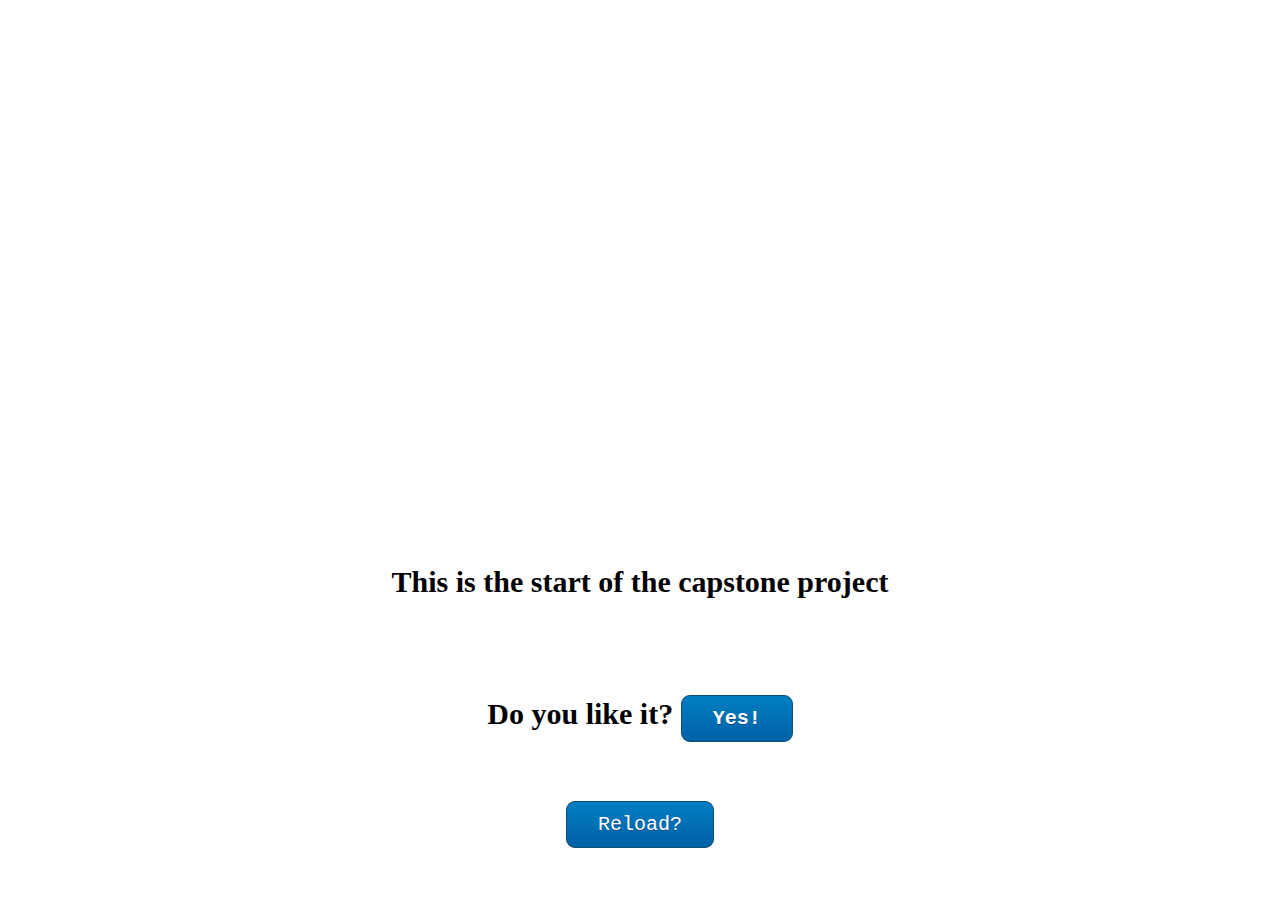
<file: VisualizationSite.html>
<html>
<head>
	<title>CS Capstone</title>
	<link rel="stylesheet" type="text/css" href="visualization_site.css">

</head>

<body>

<iframe width="100%" height="520" frameborder="0" src="https://jmderomedi.carto.com/builder/2a4e2686-6572-4229-a5a7-f7367b5cab1d/embed" allowfullscreen webkitallowfullscreen mozallowfullscreen oallowfullscreen msallowfullscreen></iframe>

<div class = "wrapper">

	<h1><p class = "header">This is the start of the capstone project </p></h1>

</div>
	
<h2><p> Do you like it? 
	<a href="VisualizationSite.php" class="button">Yes!</a>
	</p></h2>
	<br>
	<a href="VisualizationSite.php" class="button">Reload?</a>

	
</body>
</html>
</file>
<file: index_visual.css>
body {
		text-align: center;
	}
	
	h1 {
		position: relative;
		font-size: 55px;
	}

	h2 {
		position: relative;
		font-size: 35px;
		display: inline-block;
	}
	h3 {
		position: relative;
		font-size: 25px;
		font-weight: normal;
	}
	h4{
		position: relative;
		font-size: 15px;
		font-weight: normal;
	}

	table, th, td {
		border: 1px solid black;
		text-align: left;
	}

	p{
		font-size: 30px;
	}

	.button {
		-moz-box-shadow:inset 0px 0px 0px 0px #54a3f7;
		-webkit-box-shadow:inset 0px 0px 0px 0px #54a3f7;
		box-shadow:inset 0px 0px 0px 0px #54a3f7;
		background:-webkit-gradient(linear, left top, left bottom, color-stop(0.05, #007dc1), color-stop(1, #0061a7));
		background:-moz-linear-gradient(top, #007dc1 5%, #0061a7 100%);
		background:-webkit-linear-gradient(top, #007dc1 5%, #0061a7 100%);
		background:-o-linear-gradient(top, #007dc1 5%, #0061a7 100%);
		background:-ms-linear-gradient(top, #007dc1 5%, #0061a7 100%);
		background:linear-gradient(to bottom, #007dc1 5%, #0061a7 100%);
		filter:progid:DXImageTransform.Microsoft.gradient(startColorstr='#007dc1', endColorstr='#0061a7',GradientType=0);
		background-color:#007dc1;
		-moz-border-radius:9px;
		-webkit-border-radius:9px;
		border-radius:9px;
		border:1px solid #124d77;
		display:inline-block;
		cursor:pointer;
		color:#ffffff;
		font-family:Courier New;
		font-size:20px;
		padding:11px 31px;
		text-decoration:none;
		text-align: center;
		text-shadow:0px 1px 0px #154682;
	}
	.button:hover {
		background:-webkit-gradient(linear, left top, left bottom, color-stop(0.05, #0061a7), color-stop(1, #007dc1));
		background:-moz-linear-gradient(top, #0061a7 5%, #007dc1 100%);
		background:-webkit-linear-gradient(top, #0061a7 5%, #007dc1 100%);
		background:-o-linear-gradient(top, #0061a7 5%, #007dc1 100%);
		background:-ms-linear-gradient(top, #0061a7 5%, #007dc1 100%);
		background:linear-gradient(to bottom, #0061a7 5%, #007dc1 100%);
		filter:progid:DXImageTransform.Microsoft.gradient(startColorstr='#0061a7', endColorstr='#007dc1',GradientType=0);
		background-color:#0061a7;
	}
	.button:active {
		position:relative;
		top:1px;
	} 

	.tableOptions {
		-moz-box-shadow:inset 0px 0px 0px 0px #54a3f7;
		-webkit-box-shadow:inset 0px 0px 0px 0px #54a3f7;
		box-shadow:inset 0px 0px 0px 0px #54a3f7;
		background:-webkit-gradient(linear, left top, left bottom, color-stop(0.05, #007dc1), color-stop(1, #0061a7));
		background:-moz-linear-gradient(top, #007dc1 5%, #0061a7 100%);
		background:-webkit-linear-gradient(top, #007dc1 5%, #0061a7 100%);
		background:-o-linear-gradient(top, #007dc1 5%, #0061a7 100%);
		background:-ms-linear-gradient(top, #007dc1 5%, #0061a7 100%);
		background:linear-gradient(to bottom, #007dc1 5%, #0061a7 100%);
		filter:progid:DXImageTransform.Microsoft.gradient(startColorstr='#007dc1', endColorstr='#0061a7',GradientType=0);
		background-color:#007dc1;
		-moz-border-radius:9px;
		-webkit-border-radius:9px;
		border-radius:9px;
		border:1px solid #124d77;
		display:inline-block;
		cursor:pointer;
		color:#ffffff;
		font-family:Courier New;
		font-size:20px;
		padding:11px 31px;
		text-decoration:none;
		text-align: center;
		text-shadow:0px 1px 0px #154682;
	}
	.tableOptions:hover {
		background:-webkit-gradient(linear, left top, left bottom, color-stop(0.05, #0061a7), color-stop(1, #007dc1));
		background:-moz-linear-gradient(top, #0061a7 5%, #007dc1 100%);
		background:-webkit-linear-gradient(top, #0061a7 5%, #007dc1 100%);
		background:-o-linear-gradient(top, #0061a7 5%, #007dc1 100%);
		background:-ms-linear-gradient(top, #0061a7 5%, #007dc1 100%);
		background:linear-gradient(to bottom, #0061a7 5%, #007dc1 100%);
		filter:progid:DXImageTransform.Microsoft.gradient(startColorstr='#0061a7', endColorstr='#007dc1',GradientType=0);
		background-color:#0061a7;
	}
	.tableOptions:active {
		position:relative;
		top:1px;
	}

	/*Break Lines*/
	.short_line {
		width: 70%;
		height: 4px;
		margin-left: auto;
		margin-right: auto;
		background-color:#666;
		border: 0 none;
		margin-top: 10px;
		margin-bottom:10px;	
	}
	.long_line {
		width: 85%;
		height: 4px;
		margin-left: auto;
		margin-right: auto;
		background-color:#666;
		border: 0 none;
		margin-top: 10px;
		margin-bottom:10px;	
	}

	/*Author Pictures*/
	.row {
		display: flex;
	}

	.column {
		flex: 33.33%;
		padding: 5px;
	}
	.picture_container {
		position: relative;
		width: 490px;
		height: 325px;
		overflow: hidden;
		object-fit:scale-down;
	}
	.image_up {
		display: block;
		width: 100%;
		height: auto;
	}
	.image_right {
		display: block;
		width: auto;
		height: auto;
	}
	.image_left {
		display: block;
		width: 100%;
		height: auto;
	}
	.picture_overlay_left {
		position: absolute;
		bottom: 0;
		left: 0;
		right: 0;
		background-color: #008CBA;
		overflow: hidden;
		width: 0;
		height: 100%;
		transition: 1s ease;
	}
	.picture_overlay_up {
		position: absolute;
		bottom: 0;
		left: 0;
		right: 0;
		background-color: #008CBA;
		overflow: hidden;
		width: 100%;
		height: 0;
		transition: 1s ease;
	}
	.picture_overlay_right{
		position: absolute;
		bottom: 0;
		left: 100%;
		right: 0;
		background-color: #008CBA;
		overflow: hidden;
		width: 0;
		height: 100%;
		transition: 1s ease;
	}
	.picture_container:hover .picture_overlay_left {
		width: 100%;
	}
	.picture_container:hover .picture_overlay_up {
		height: 100%;
	}
	.picture_container:hover .picture_overlay_right {
		width: 100%;
		left: 0;
	}
	.picture_text {
		white-space: nowrap; 
		color: white;
		font-size: 20px;
		position: absolute;
		overflow: hidden;
		top: 50%;
		left: 50%;
		transform: translate(-50%, -50%);
		-ms-transform: translate(-50%, -50%);
	}

	/*Search Bar*/
	* {
		box-sizing: border-box;
	}
	form.example input[type=text] {
		padding: 10px;
		font-size: 17px;
		border: 1px solid grey;
		float: middle;
		width: 70%;
		background: #f1f1f1;
	}
	form.example button {
		float: relative;
		width: 25%;
		padding: 10px;
		background: #2196F3;
		color: white;
		font-size: 17px;
		border: 1px solid grey;
		border-left: none;
		cursor: pointer;
	}
	form.example button:hover {
		background: #0b7dda;
	}
	form.example::after {
		content: "";
		clear: both;
		display: table;
	}
	/*Navigation Bar for top of page*/
	#navbar_top {
		overflow: hidden;
		background-color: #333;
	}
	#navbar_top a {
		float: left;
		display: block;
		color: #f2f2f2;
		text-align: center;
		padding: 14px;
		text-decoration: none;
	}
	.content {
		padding: 16px;
	}
	.sticky {
		z-index: 1;
		position: fixed;
		top: 2px;
		width: 100%;
	}
	.sticky + .content {
		padding-top: 70px;
	}
	/* Change the color of links on hover */
	#navbar_top a:hover {
		background-color: #ddd;
		color: black;
	}

	.navbar_bottom {
		background-color: #333;
		overflow: hidden;
		position: fixed;
		bottom: 0;
		width: 100%;
	}

	/* Style the links inside the navigation bar */
	.navbar_bottom a {
		float: left;
		display: block;
		color: #f2f2f2;
		text-align: center;
		padding: 14px 16px;
		text-decoration: none;
		font-size: 17px;
	}

	/* Change the color of links on hover */
	.navbar_bottom a:hover {
		background-color: #ddd;
		color: black;
	}

	/* Add a color to the active/current link */
	.navbar_bottom a.active {
		background-color: #4CAF50;
		color: white;
	}
	
	* {
		box-sizing: border-box;
	}

	#searchBar {
		background-image: url('/css/searchicon.png');
		background-position: 10px 12px;
		background-repeat: no-repeat;
		width: 100%;
		font-size: 16px;
		padding: 12px 20px 12px 40px;
		border: 1px solid #ddd;
		margin-bottom: 12px;
	}

	#myList {
		list-style-type: none;
		padding: 0;
		margin: 0;
	}

	#myList li a {
		border: 1px solid #ddd;
		margin-top: -1px; /* Prevent double borders */
		background-color: #f6f6f6;
		padding: 12px;
		text-decoration: none;
		font-size: 25px;
		color: black;
		display: block
	}

	#myList li a:hover:not(.header) {
		background-color: #eee;
	}
}
</file>
<file: pagebu.css>
a {
    text-decoration: none;
    align="center"
    display: inline-block;
    padding: 8px 16px;
}

a:hover {
    background-color: #ddd;
    color: black;
}

.previous {
    background-color: #4CAF50;
    color: black;
}

.next {
    background-color: #4CAF50;
    color: white;
}

.round {
    border-radius: 50%;
}
</file>
<file: visualization_site.css>
body {
		text-align: center;
	}
	
	h1 {
		position: relative;
		font-size: 55px;
	}

	h2 {
		position: relative;
		font-size: 35px;
		display: inline-block;
	}
	h3 {
		position: relative;
		font-size: 25px;
		font-weight: normal;
	}
	h4{
		position: relative;
		font-size: 15px;
		font-weight: normal;
	}

	table, th, td {
      border: 1px solid black;
      text-align: left;
    }

    p{
    	font-size: 30px;
    }

	.button {
		-moz-box-shadow:inset 0px 0px 0px 0px #54a3f7;
		-webkit-box-shadow:inset 0px 0px 0px 0px #54a3f7;
		box-shadow:inset 0px 0px 0px 0px #54a3f7;
		background:-webkit-gradient(linear, left top, left bottom, color-stop(0.05, #007dc1), color-stop(1, #0061a7));
		background:-moz-linear-gradient(top, #007dc1 5%, #0061a7 100%);
		background:-webkit-linear-gradient(top, #007dc1 5%, #0061a7 100%);
		background:-o-linear-gradient(top, #007dc1 5%, #0061a7 100%);
		background:-ms-linear-gradient(top, #007dc1 5%, #0061a7 100%);
		background:linear-gradient(to bottom, #007dc1 5%, #0061a7 100%);
		filter:progid:DXImageTransform.Microsoft.gradient(startColorstr='#007dc1', endColorstr='#0061a7',GradientType=0);
		background-color:#007dc1;
		-moz-border-radius:9px;
		-webkit-border-radius:9px;
		border-radius:9px;
		border:1px solid #124d77;
		display:inline-block;
		cursor:pointer;
		color:#ffffff;
		font-family:Courier New;
		font-size:20px;
		padding:11px 31px;
		text-decoration:none;
		text-align: center;
		text-shadow:0px 1px 0px #154682;
	}
	.button:hover {
		background:-webkit-gradient(linear, left top, left bottom, color-stop(0.05, #0061a7), color-stop(1, #007dc1));
		background:-moz-linear-gradient(top, #0061a7 5%, #007dc1 100%);
		background:-webkit-linear-gradient(top, #0061a7 5%, #007dc1 100%);
		background:-o-linear-gradient(top, #0061a7 5%, #007dc1 100%);
		background:-ms-linear-gradient(top, #0061a7 5%, #007dc1 100%);
		background:linear-gradient(to bottom, #0061a7 5%, #007dc1 100%);
		filter:progid:DXImageTransform.Microsoft.gradient(startColorstr='#0061a7', endColorstr='#007dc1',GradientType=0);
		background-color:#0061a7;
	}
	.button:active {
		position:relative;
		top:1px;
	} 

	.tableOptions {
		-moz-box-shadow:inset 0px 0px 0px 0px #54a3f7;
		-webkit-box-shadow:inset 0px 0px 0px 0px #54a3f7;
		box-shadow:inset 0px 0px 0px 0px #54a3f7;
		background:-webkit-gradient(linear, left top, left bottom, color-stop(0.05, #007dc1), color-stop(1, #0061a7));
		background:-moz-linear-gradient(top, #007dc1 5%, #0061a7 100%);
		background:-webkit-linear-gradient(top, #007dc1 5%, #0061a7 100%);
		background:-o-linear-gradient(top, #007dc1 5%, #0061a7 100%);
		background:-ms-linear-gradient(top, #007dc1 5%, #0061a7 100%);
		background:linear-gradient(to bottom, #007dc1 5%, #0061a7 100%);
		filter:progid:DXImageTransform.Microsoft.gradient(startColorstr='#007dc1', endColorstr='#0061a7',GradientType=0);
		background-color:#007dc1;
		-moz-border-radius:9px;
		-webkit-border-radius:9px;
		border-radius:9px;
		border:1px solid #124d77;
		display:inline-block;
		cursor:pointer;
		color:#ffffff;
		font-family:Courier New;
		font-size:20px;
		padding:11px 31px;
		text-decoration:none;
		text-align: center;
		text-shadow:0px 1px 0px #154682;
	}
	.tableOptions:hover {
		background:-webkit-gradient(linear, left top, left bottom, color-stop(0.05, #0061a7), color-stop(1, #007dc1));
		background:-moz-linear-gradient(top, #0061a7 5%, #007dc1 100%);
		background:-webkit-linear-gradient(top, #0061a7 5%, #007dc1 100%);
		background:-o-linear-gradient(top, #0061a7 5%, #007dc1 100%);
		background:-ms-linear-gradient(top, #0061a7 5%, #007dc1 100%);
		background:linear-gradient(to bottom, #0061a7 5%, #007dc1 100%);
		filter:progid:DXImageTransform.Microsoft.gradient(startColorstr='#0061a7', endColorstr='#007dc1',GradientType=0);
		background-color:#0061a7;
	}
	.tableOptions:active {
		position:relative;
		top:1px;
	}

	/*Break Lines*/
	.short_line {
		width: 70%;
		height: 4px;
		margin-left: auto;
		margin-right: auto;
		background-color:#666;
		border: 0 none;
		margin-top: 10px;
		margin-bottom:10px;	
	}
	.long_line {
		width: 85%;
		height: 4px;
		margin-left: auto;
		margin-right: auto;
		background-color:#666;
		border: 0 none;
		margin-top: 10px;
		margin-bottom:10px;	
	}

	/*Author Pictures*/
	.row {
		display: flex;
	}

	.column {
		flex: 33.33%;
		padding: 5px;
	}
	.picture_container {
		position: relative;
		width: 490px;
		height: 325px;
		overflow: hidden;
		object-fit:scale-down;
	}
	.image_up {
		display: block;
		width: 100%;
		height: auto;
	}
	.image_right {
		display: block;
		width: auto;
		height: auto;
	}
	.image_left {
		display: block;
		width: 100%;
		height: auto;
	}
	.picture_overlay_left {
		position: absolute;
		bottom: 0;
		left: 0;
		right: 0;
		background-color: #008CBA;
		overflow: hidden;
		width: 0;
		height: 100%;
		transition: 1s ease;
	}
	.picture_overlay_up {
		position: absolute;
		bottom: 0;
		left: 0;
		right: 0;
		background-color: #008CBA;
		overflow: hidden;
		width: 100%;
		height: 0;
		transition: 1s ease;
	}
	.picture_overlay_right{
		position: absolute;
		bottom: 0;
		left: 100%;
		right: 0;
		background-color: #008CBA;
		overflow: hidden;
		width: 0;
		height: 100%;
		transition: 1s ease;
	}
	.picture_container:hover .picture_overlay_left {
		width: 100%;
	}
	.picture_container:hover .picture_overlay_up {
		height: 100%;
	}
	.picture_container:hover .picture_overlay_right {
		width: 100%;
		left: 0;
	}
	.picture_text {
		white-space: nowrap; 
		color: white;
		font-size: 20px;
		position: absolute;
		overflow: hidden;
		top: 50%;
		left: 50%;
		transform: translate(-50%, -50%);
		-ms-transform: translate(-50%, -50%);
	}

	/*Search Bar*/
	* {
		box-sizing: border-box;
	}
	form.example input[type=text] {
		padding: 10px;
		font-size: 17px;
		border: 1px solid grey;
		float: middle;
		width: 70%;
		background: #f1f1f1;
	}
	form.example button {
		float: relative;
		width: 25%;
		padding: 10px;
		background: #2196F3;
		color: white;
		font-size: 17px;
		border: 1px solid grey;
		border-left: none;
		cursor: pointer;
	}
	form.example button:hover {
		background: #0b7dda;
	}
	form.example::after {
		content: "";
		clear: both;
		display: table;
	}
	/*Navigation Bar for top of page*/
	#navbar_top {
		overflow: hidden;
		background-color: #333;
	}
	#navbar_top a {
		float: left;
		display: block;
		color: #f2f2f2;
		text-align: center;
		padding: 14px;
		text-decoration: none;
	}
	.content {
		padding: 16px;
	}
	.sticky {
		z-index: 1;
		position: fixed;
		top: 2px;
		width: 100%;
	}
	.sticky + .content {
		padding-top: 70px;
	}
	/* Change the color of links on hover */
	#navbar_top a:hover {
		background-color: #ddd;
		color: black;
	}

	.navbar_bottom {
		background-color: #333;
		overflow: hidden;
		position: fixed;
		bottom: 0;
		width: 100%;
	}

	/* Style the links inside the navigation bar */
	.navbar_bottom a {
		float: left;
		display: block;
		color: #f2f2f2;
		text-align: center;
		padding: 14px 16px;
		text-decoration: none;
		font-size: 17px;
	}

	/* Change the color of links on hover */
	.navbar_bottom a:hover {
		background-color: #ddd;
		color: black;
	}

	/* Add a color to the active/current link */
	.navbar_bottom a.active {
		background-color: #4CAF50;
		color: white;
	}
}
</file>
